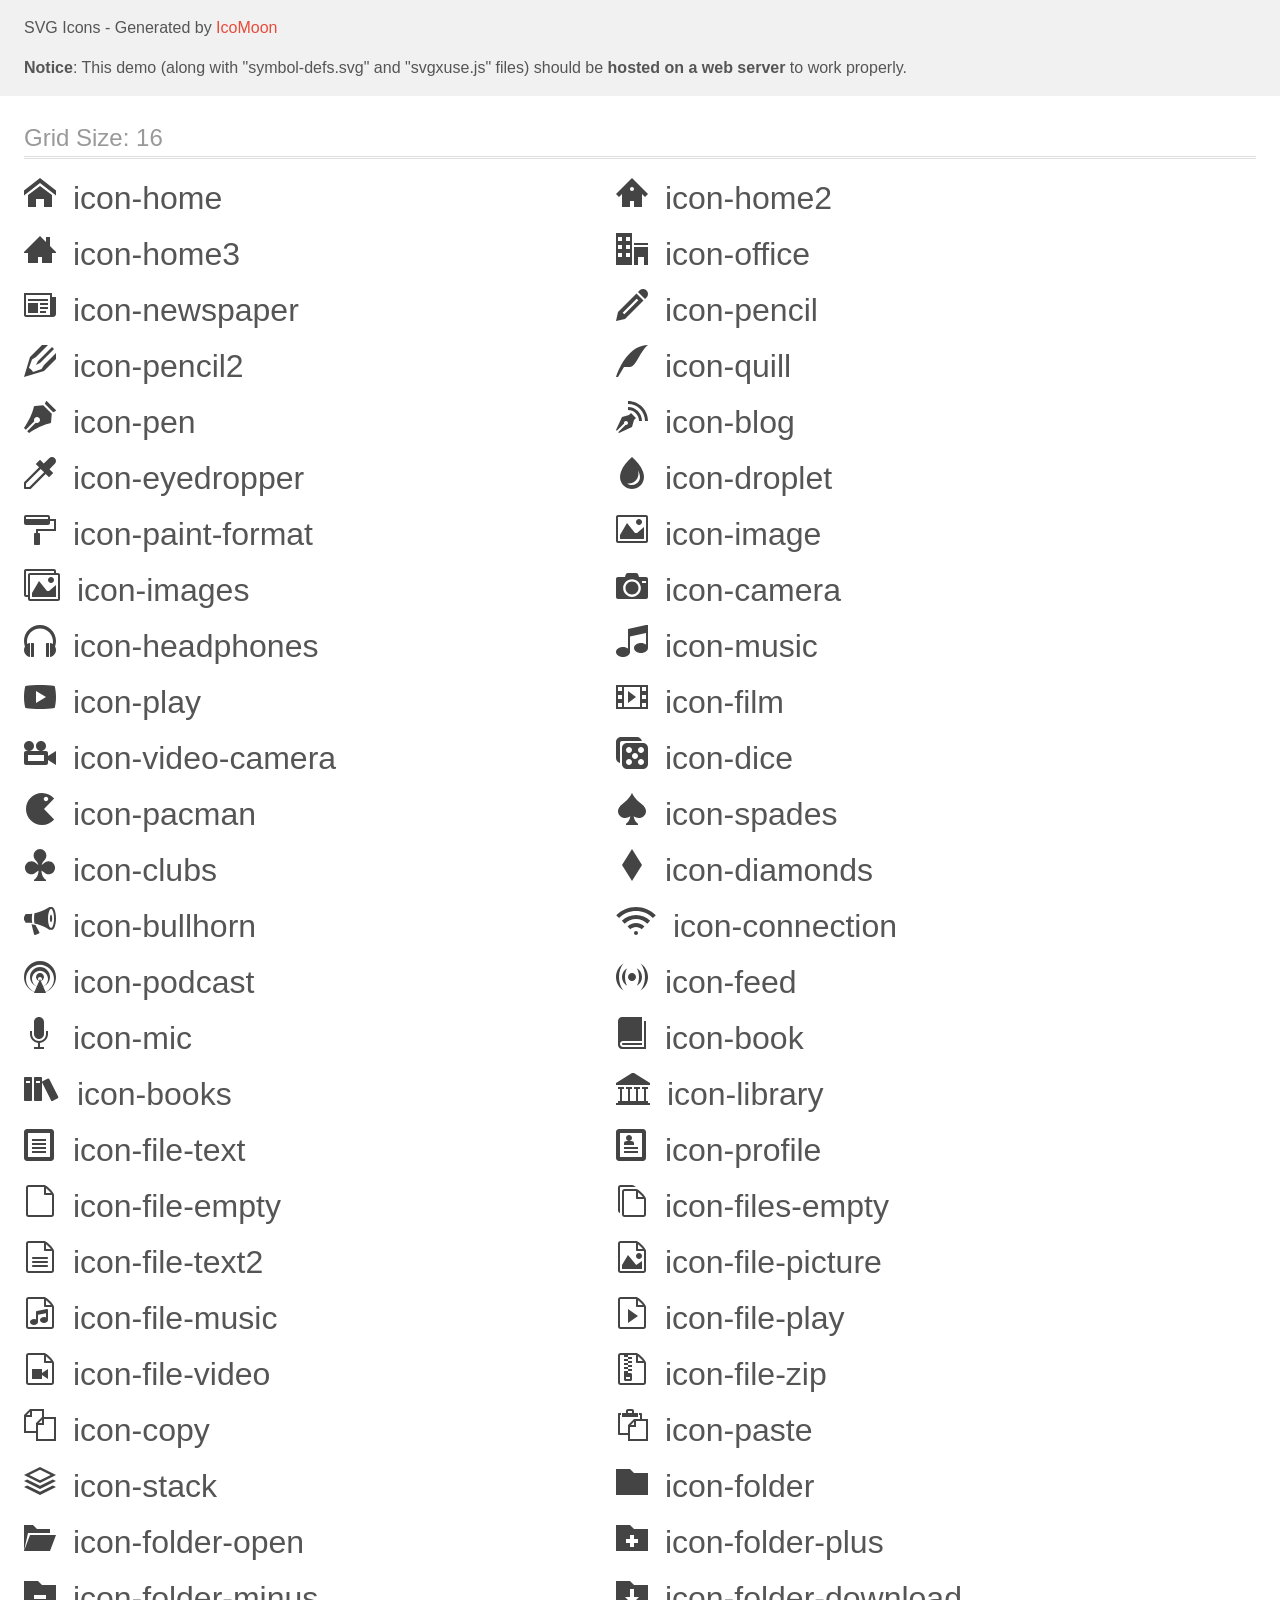
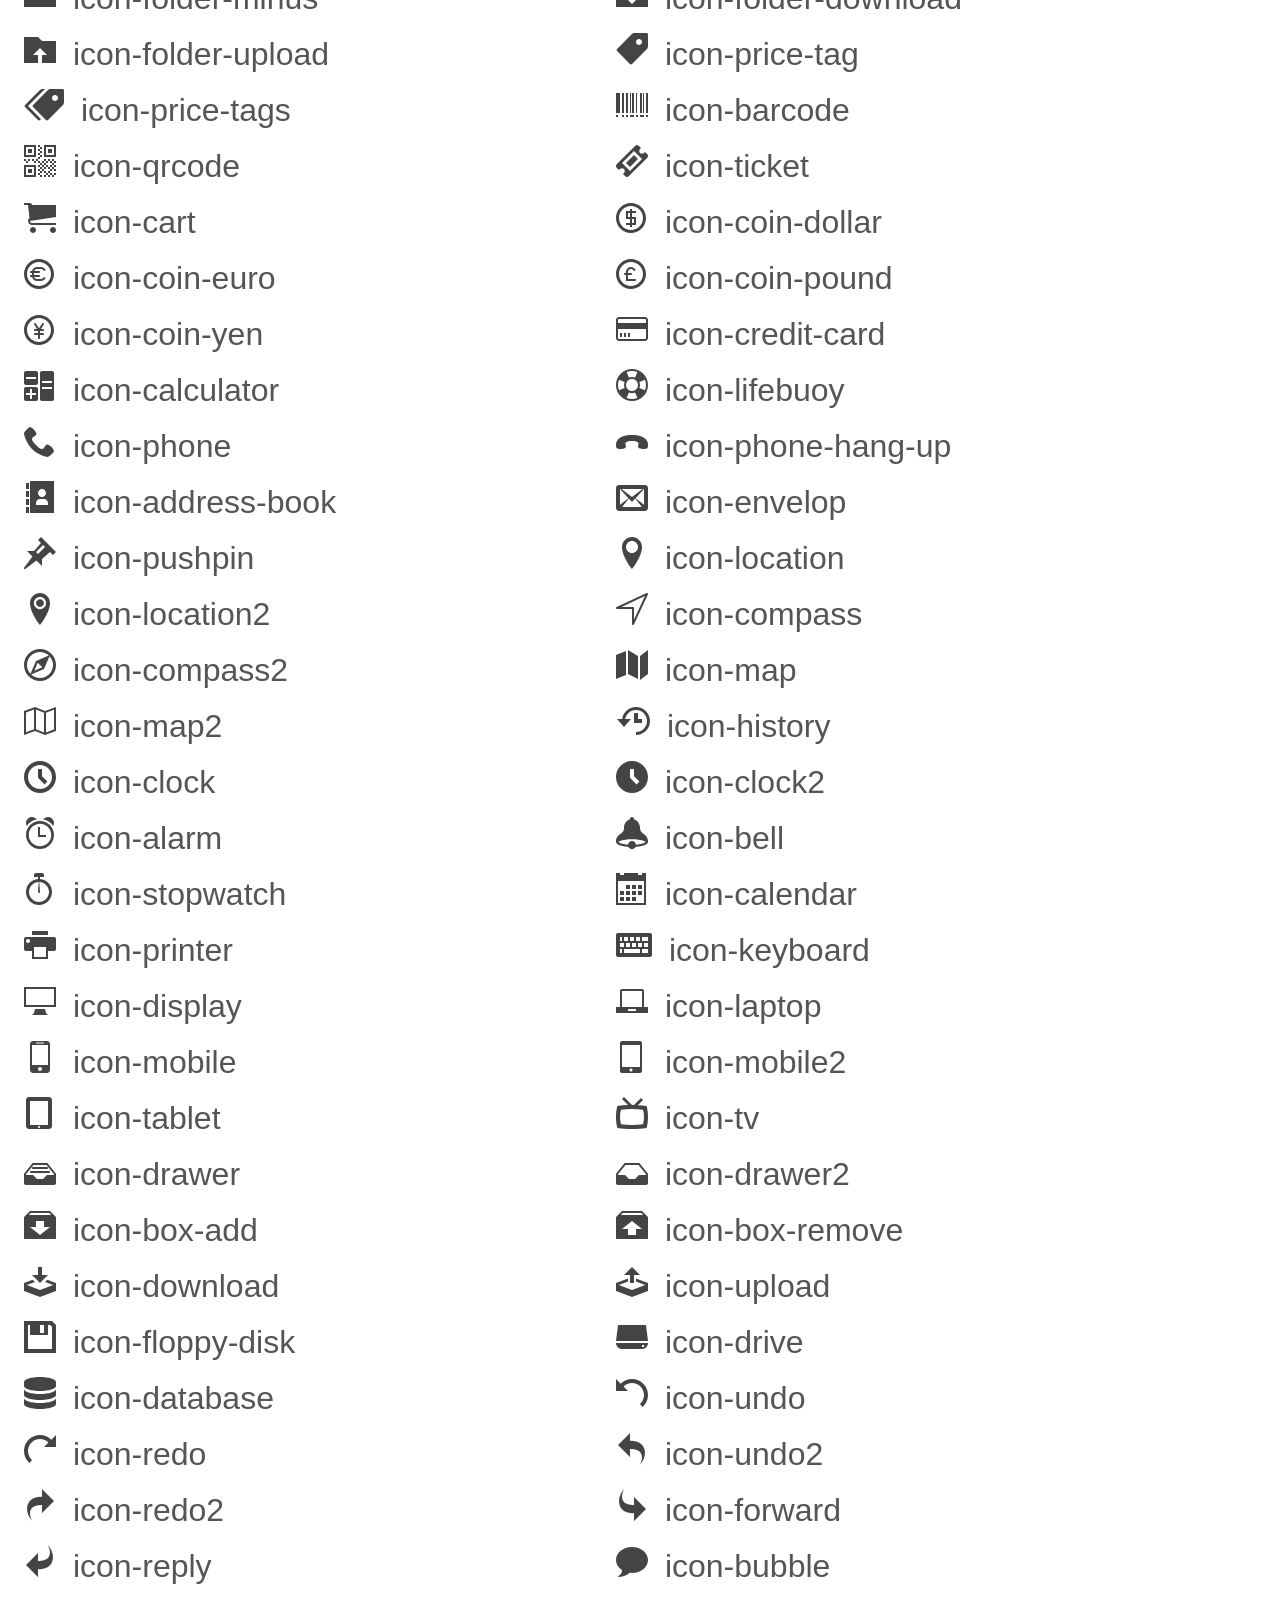
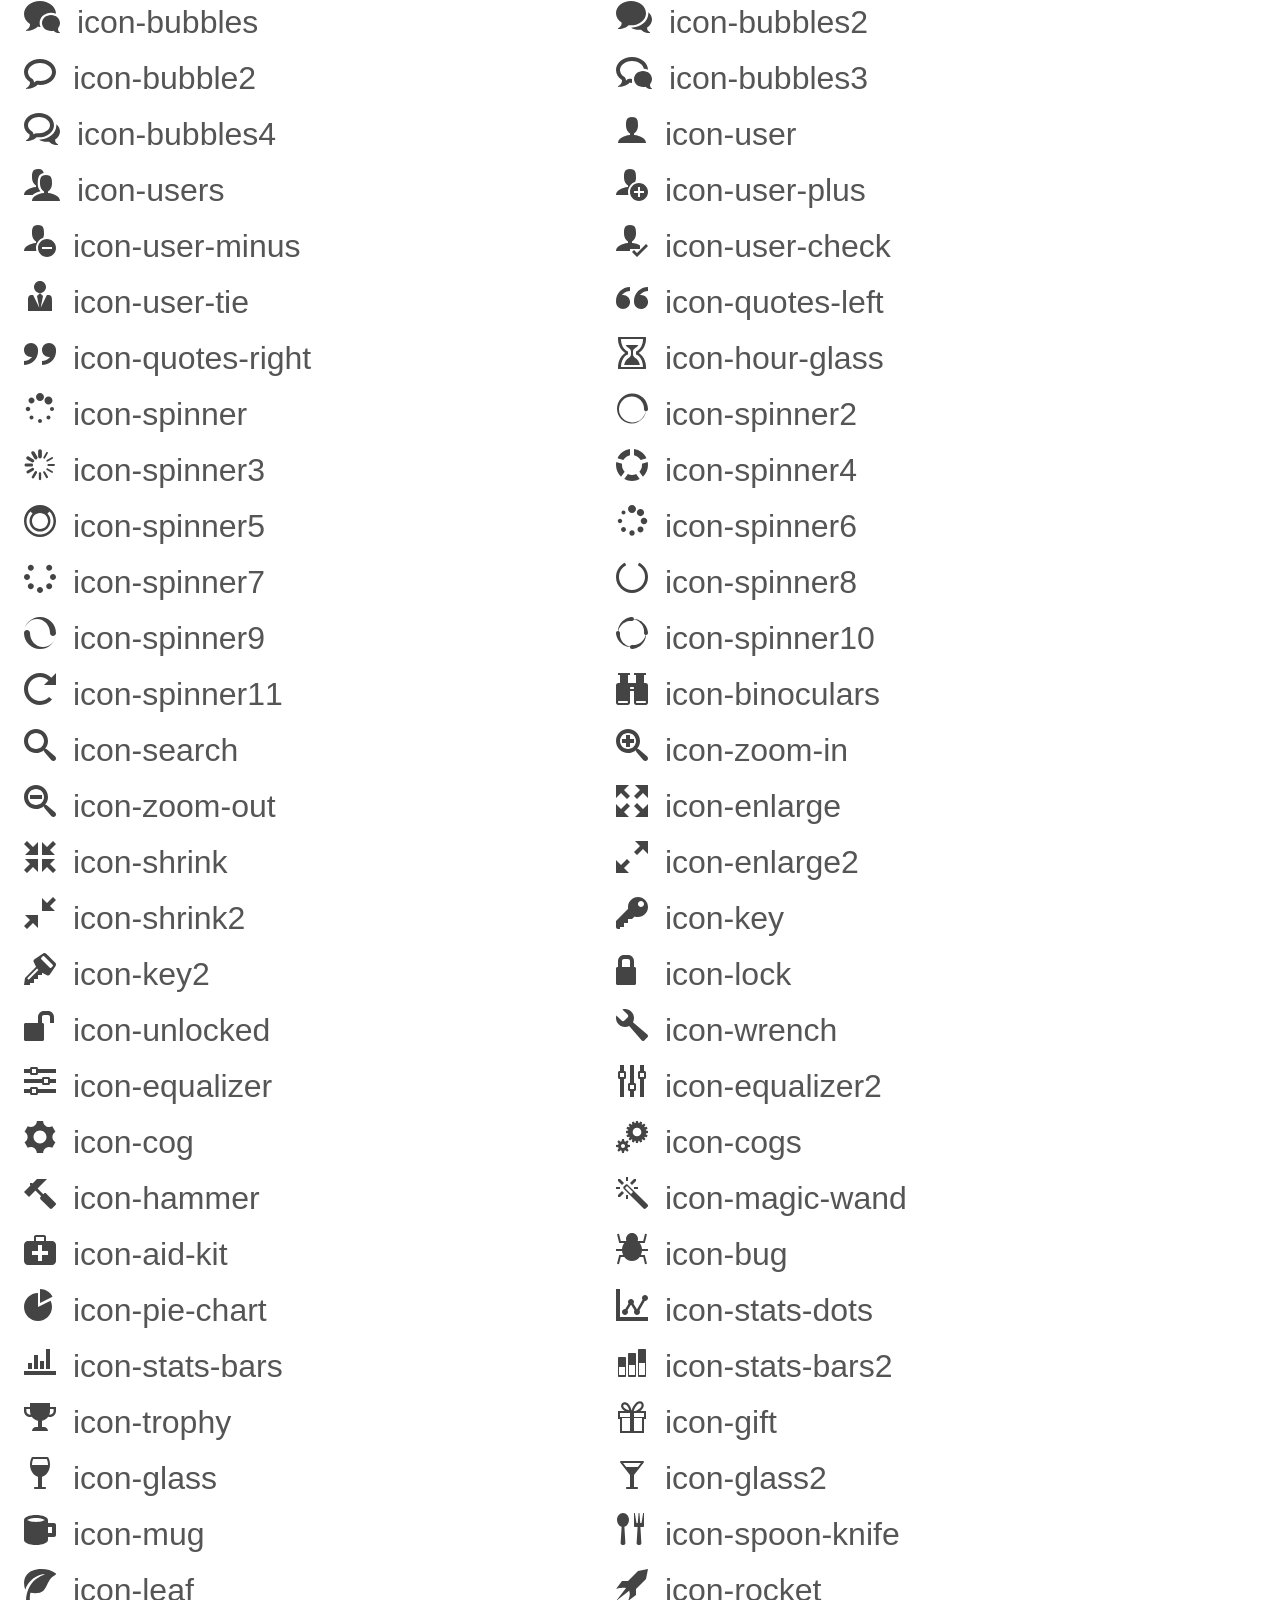
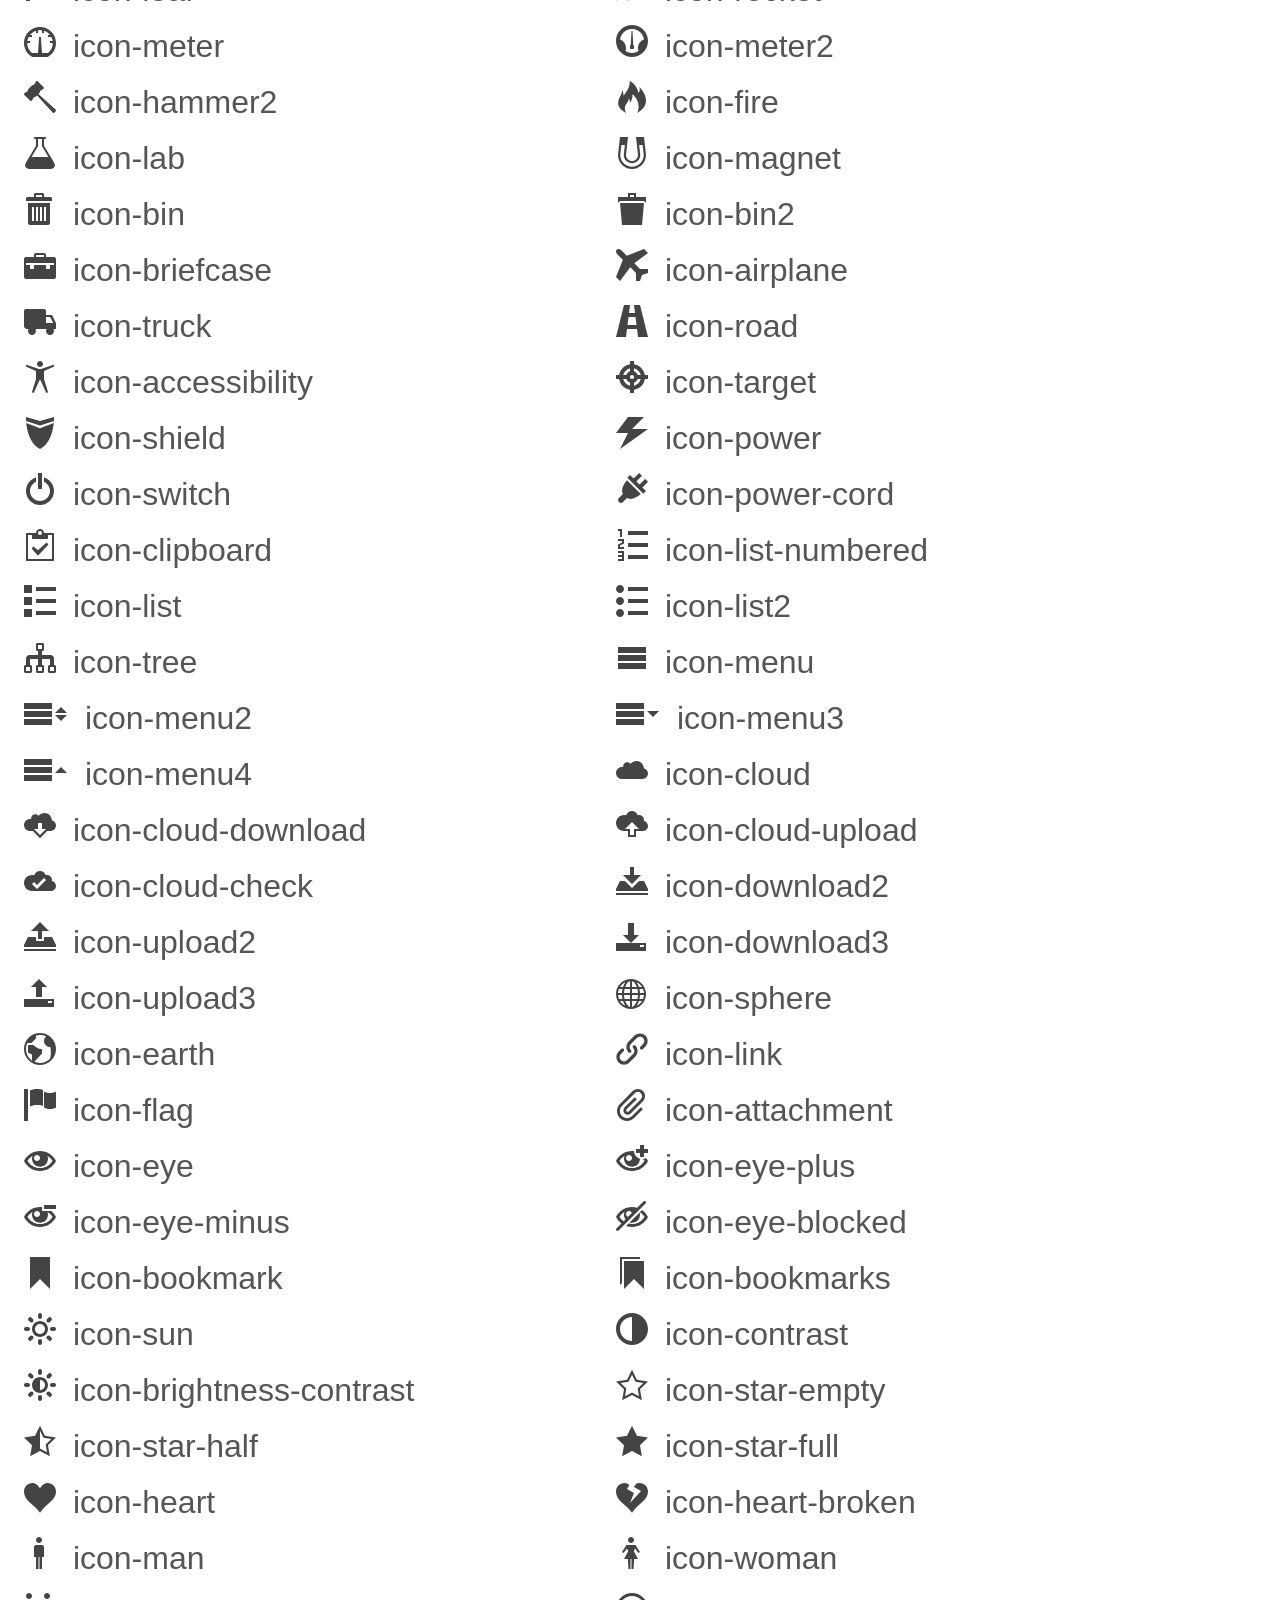
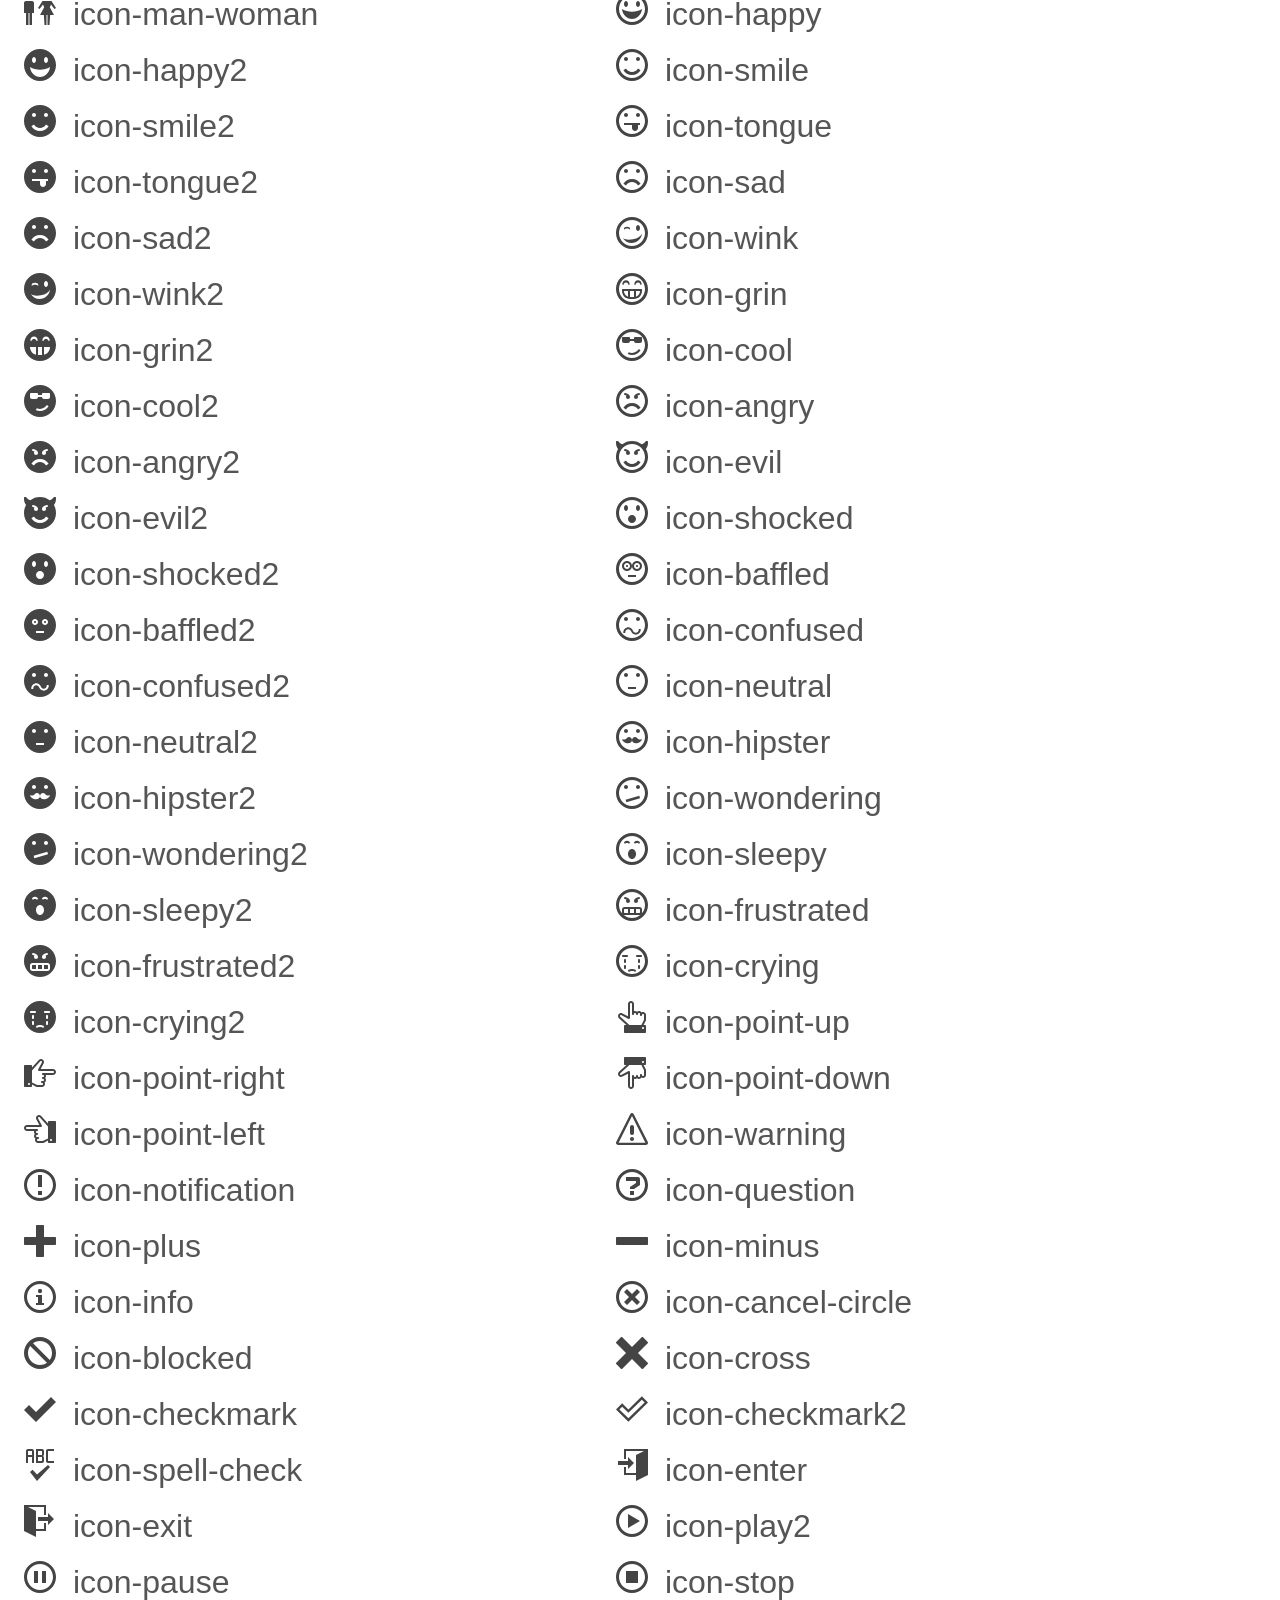
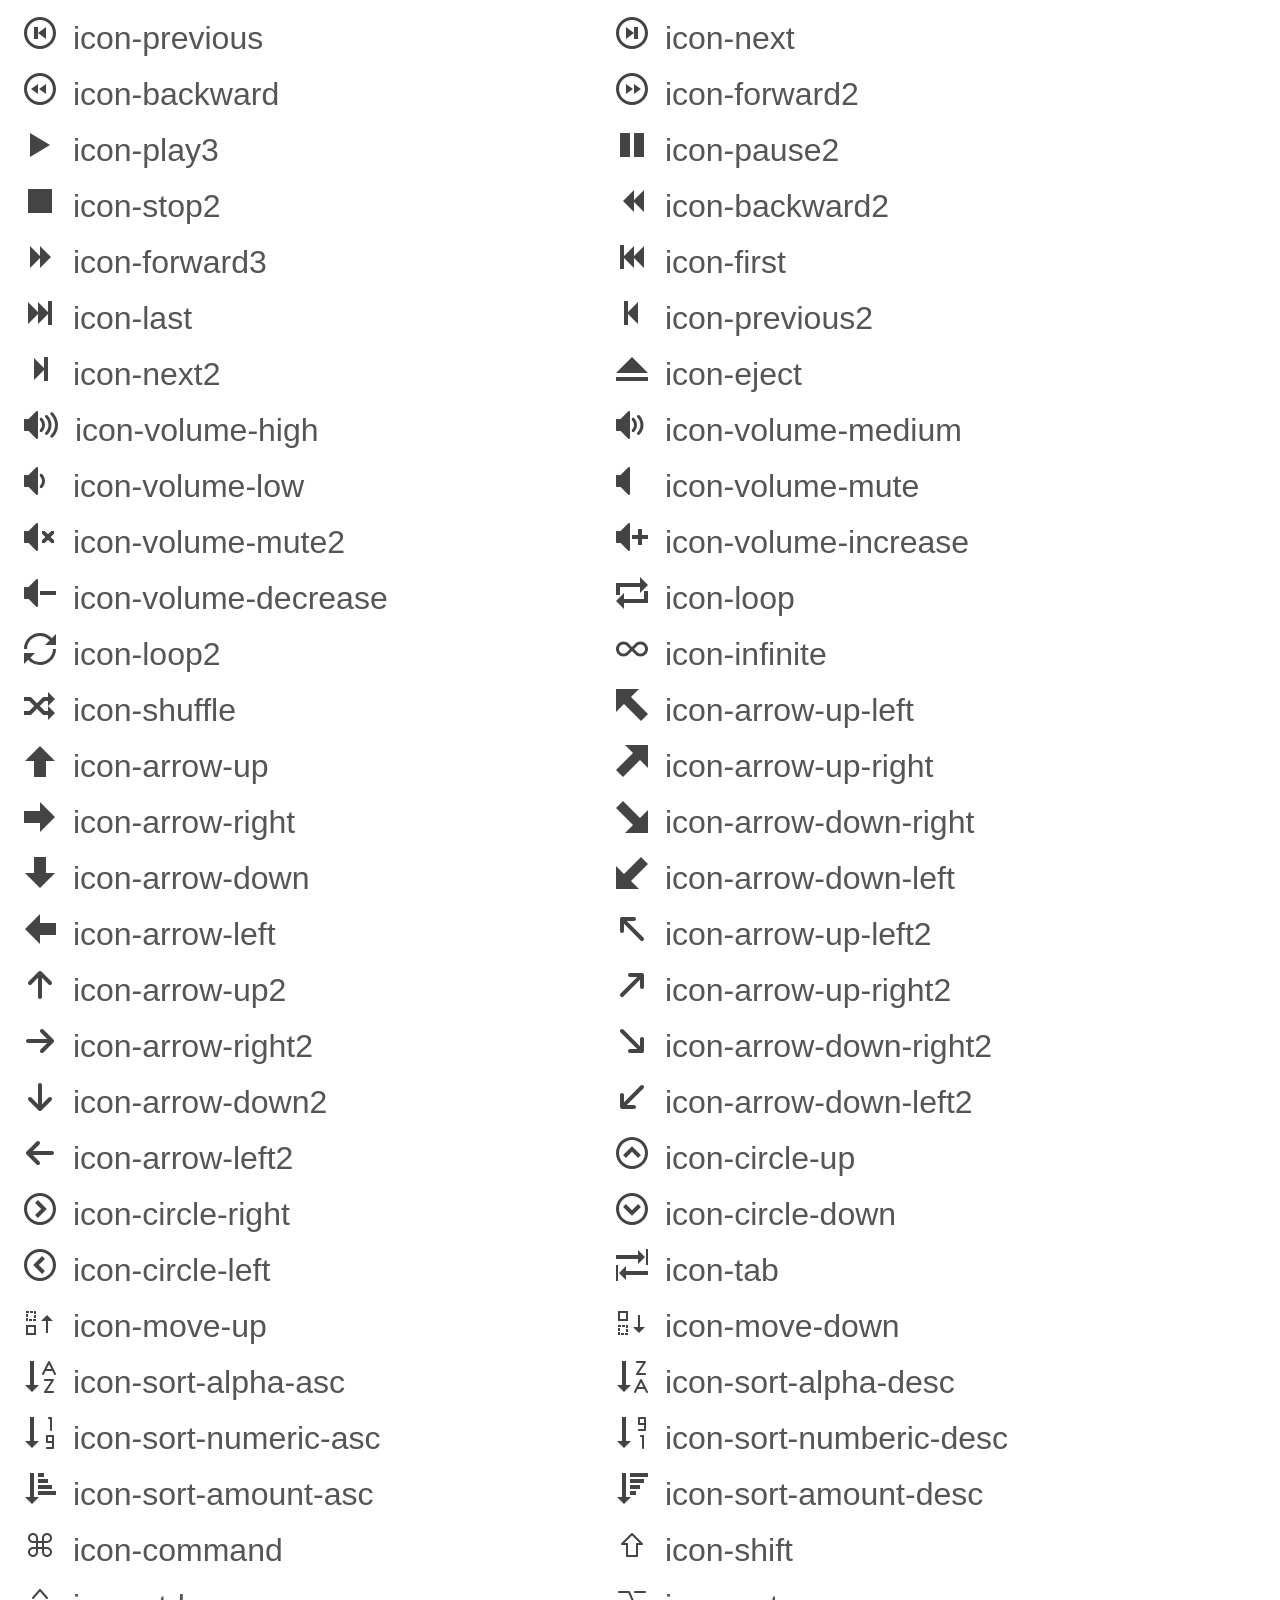
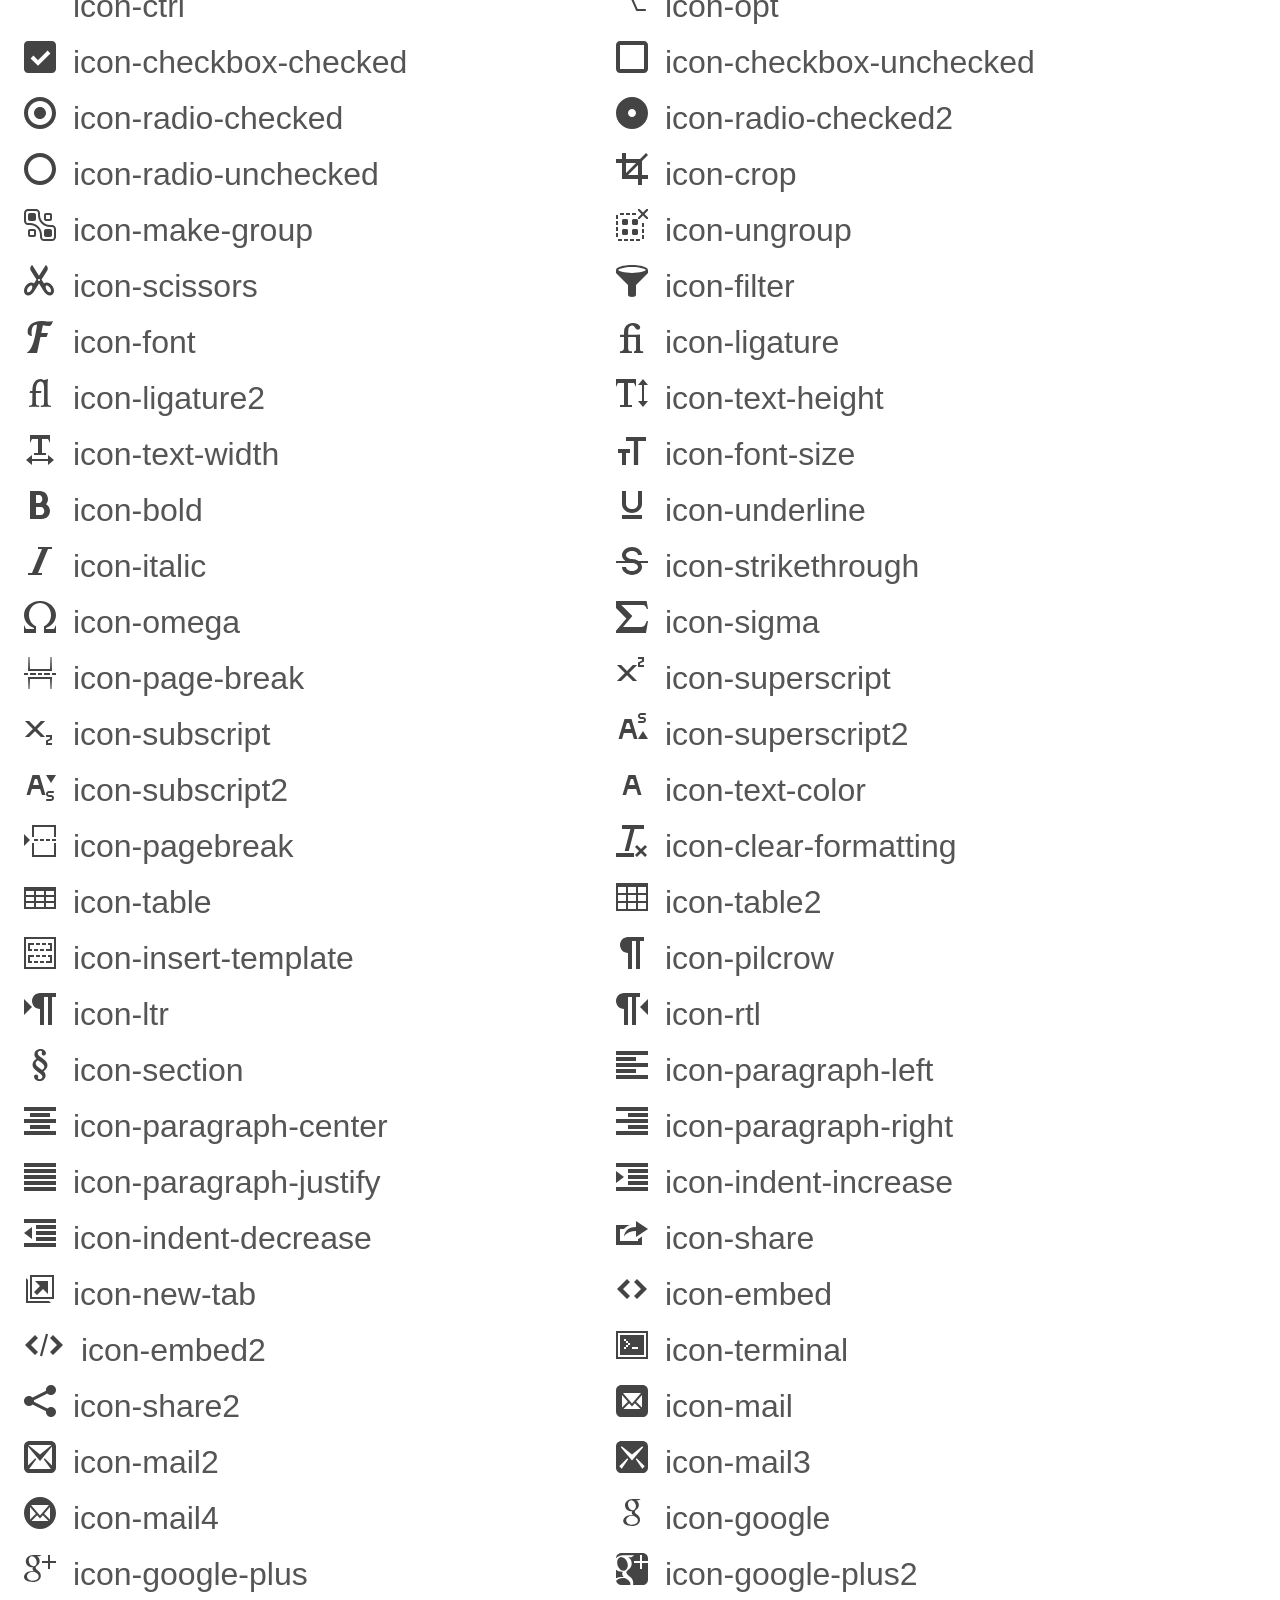
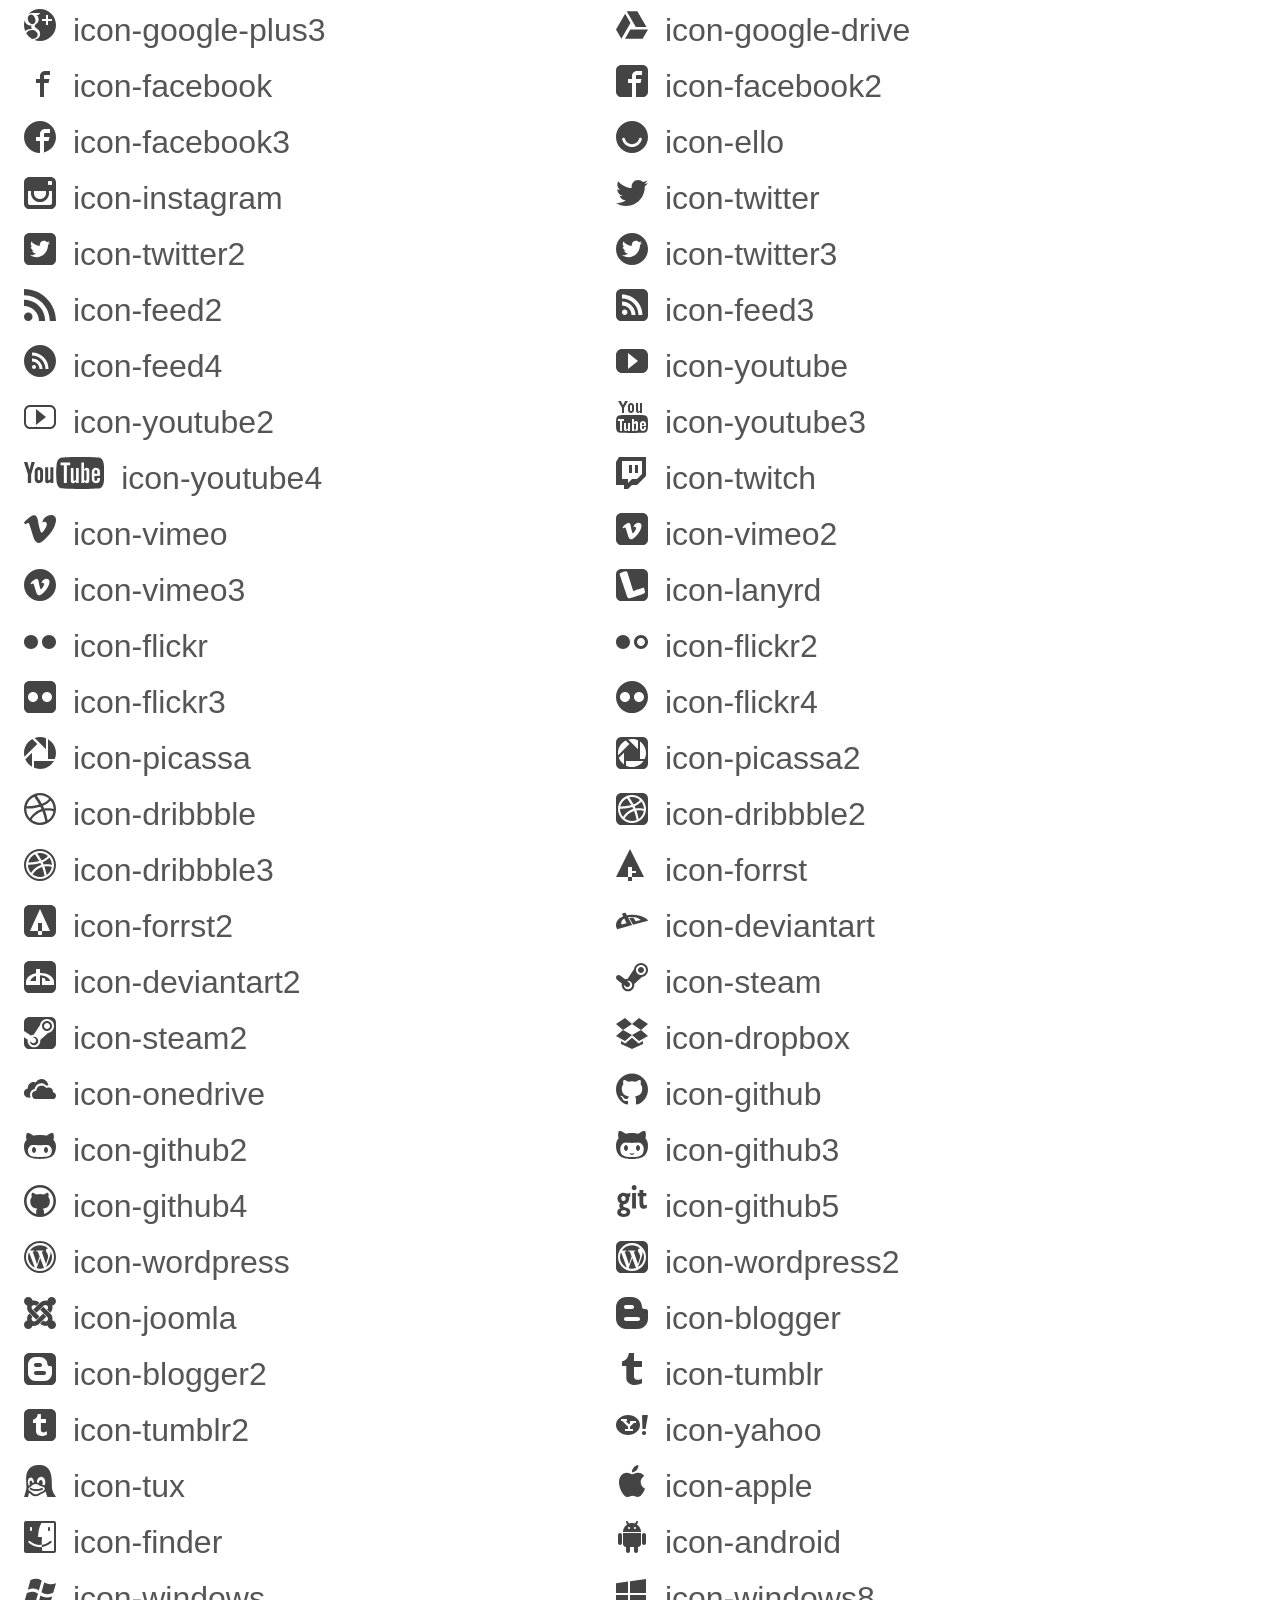
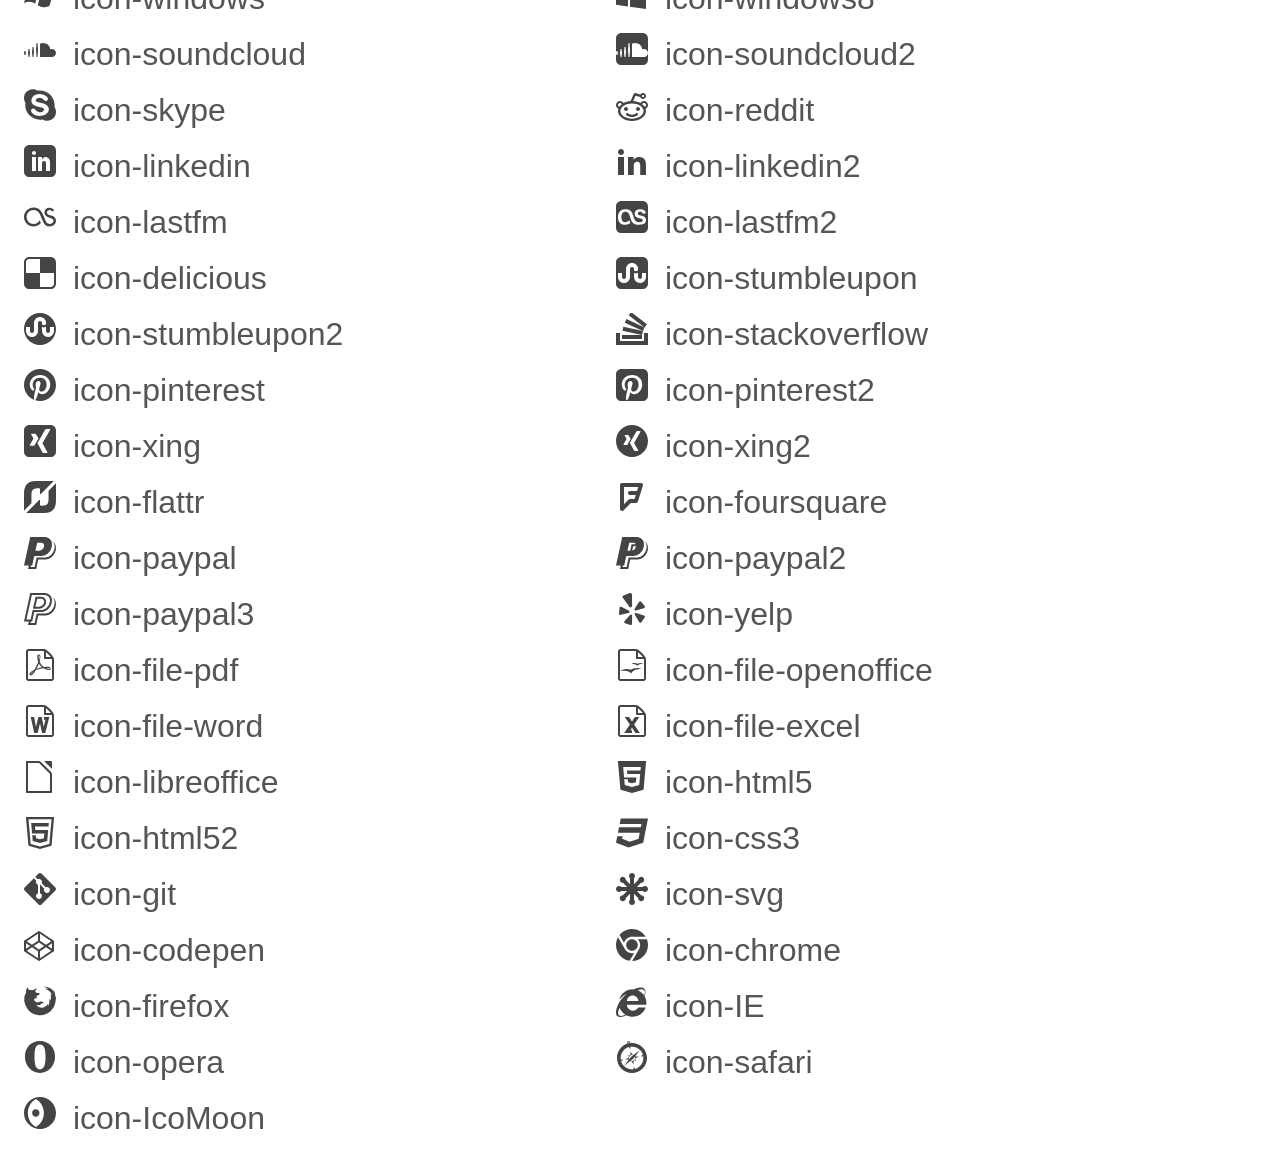
<file: statics/icomoon_all_icons/demo-external-svg.html>
<!doctype html>
<html>
<head>
    <title>IcoMoon - SVG Icons</title>
    <meta charset="utf-8">
    <meta name="viewport" content="width=device-width, initial-scale=1">
    <link rel="stylesheet" href="demo-files/demo.css">
    <link rel="stylesheet" href="style.css">
</head>
<body>
<header class="bgc1 clearfix">
<div class="mhl">
    <p>SVG Icons - Generated by <a href="https://icomoon.io/app">IcoMoon</a></p><p><strong>Notice</strong>: This demo (along with "symbol-defs.svg" and "svgxuse.js" files) should be <b>hosted on a web server</b> to work properly.</p>
</div>
</header>
    <div class="clearfix mhl ptl">
        <h1 class="mvm mtn fgc1">Grid Size: 16</h1>
        <div class="glyph fs1">
            <div class="clearfix pbs">
                <svg class="icomoon icon-home"><use xlink:href="symbol-defs.svg#icon-home"></use></svg><span class="mls"> icon-home</span>
            </div>
        </div>
        <div class="glyph fs1">
            <div class="clearfix pbs">
                <svg class="icomoon icon-home2"><use xlink:href="symbol-defs.svg#icon-home2"></use></svg><span class="mls"> icon-home2</span>
            </div>
        </div>
        <div class="glyph fs1">
            <div class="clearfix pbs">
                <svg class="icomoon icon-home3"><use xlink:href="symbol-defs.svg#icon-home3"></use></svg><span class="mls"> icon-home3</span>
            </div>
        </div>
        <div class="glyph fs1">
            <div class="clearfix pbs">
                <svg class="icomoon icon-office"><use xlink:href="symbol-defs.svg#icon-office"></use></svg><span class="mls"> icon-office</span>
            </div>
        </div>
        <div class="glyph fs1">
            <div class="clearfix pbs">
                <svg class="icomoon icon-newspaper"><use xlink:href="symbol-defs.svg#icon-newspaper"></use></svg><span class="mls"> icon-newspaper</span>
            </div>
        </div>
        <div class="glyph fs1">
            <div class="clearfix pbs">
                <svg class="icomoon icon-pencil"><use xlink:href="symbol-defs.svg#icon-pencil"></use></svg><span class="mls"> icon-pencil</span>
            </div>
        </div>
        <div class="glyph fs1">
            <div class="clearfix pbs">
                <svg class="icomoon icon-pencil2"><use xlink:href="symbol-defs.svg#icon-pencil2"></use></svg><span class="mls"> icon-pencil2</span>
            </div>
        </div>
        <div class="glyph fs1">
            <div class="clearfix pbs">
                <svg class="icomoon icon-quill"><use xlink:href="symbol-defs.svg#icon-quill"></use></svg><span class="mls"> icon-quill</span>
            </div>
        </div>
        <div class="glyph fs1">
            <div class="clearfix pbs">
                <svg class="icomoon icon-pen"><use xlink:href="symbol-defs.svg#icon-pen"></use></svg><span class="mls"> icon-pen</span>
            </div>
        </div>
        <div class="glyph fs1">
            <div class="clearfix pbs">
                <svg class="icomoon icon-blog"><use xlink:href="symbol-defs.svg#icon-blog"></use></svg><span class="mls"> icon-blog</span>
            </div>
        </div>
        <div class="glyph fs1">
            <div class="clearfix pbs">
                <svg class="icomoon icon-eyedropper"><use xlink:href="symbol-defs.svg#icon-eyedropper"></use></svg><span class="mls"> icon-eyedropper</span>
            </div>
        </div>
        <div class="glyph fs1">
            <div class="clearfix pbs">
                <svg class="icomoon icon-droplet"><use xlink:href="symbol-defs.svg#icon-droplet"></use></svg><span class="mls"> icon-droplet</span>
            </div>
        </div>
        <div class="glyph fs1">
            <div class="clearfix pbs">
                <svg class="icomoon icon-paint-format"><use xlink:href="symbol-defs.svg#icon-paint-format"></use></svg><span class="mls"> icon-paint-format</span>
            </div>
        </div>
        <div class="glyph fs1">
            <div class="clearfix pbs">
                <svg class="icomoon icon-image"><use xlink:href="symbol-defs.svg#icon-image"></use></svg><span class="mls"> icon-image</span>
            </div>
        </div>
        <div class="glyph fs1">
            <div class="clearfix pbs">
                <svg class="icomoon icon-images"><use xlink:href="symbol-defs.svg#icon-images"></use></svg><span class="mls"> icon-images</span>
            </div>
        </div>
        <div class="glyph fs1">
            <div class="clearfix pbs">
                <svg class="icomoon icon-camera"><use xlink:href="symbol-defs.svg#icon-camera"></use></svg><span class="mls"> icon-camera</span>
            </div>
        </div>
        <div class="glyph fs1">
            <div class="clearfix pbs">
                <svg class="icomoon icon-headphones"><use xlink:href="symbol-defs.svg#icon-headphones"></use></svg><span class="mls"> icon-headphones</span>
            </div>
        </div>
        <div class="glyph fs1">
            <div class="clearfix pbs">
                <svg class="icomoon icon-music"><use xlink:href="symbol-defs.svg#icon-music"></use></svg><span class="mls"> icon-music</span>
            </div>
        </div>
        <div class="glyph fs1">
            <div class="clearfix pbs">
                <svg class="icomoon icon-play"><use xlink:href="symbol-defs.svg#icon-play"></use></svg><span class="mls"> icon-play</span>
            </div>
        </div>
        <div class="glyph fs1">
            <div class="clearfix pbs">
                <svg class="icomoon icon-film"><use xlink:href="symbol-defs.svg#icon-film"></use></svg><span class="mls"> icon-film</span>
            </div>
        </div>
        <div class="glyph fs1">
            <div class="clearfix pbs">
                <svg class="icomoon icon-video-camera"><use xlink:href="symbol-defs.svg#icon-video-camera"></use></svg><span class="mls"> icon-video-camera</span>
            </div>
        </div>
        <div class="glyph fs1">
            <div class="clearfix pbs">
                <svg class="icomoon icon-dice"><use xlink:href="symbol-defs.svg#icon-dice"></use></svg><span class="mls"> icon-dice</span>
            </div>
        </div>
        <div class="glyph fs1">
            <div class="clearfix pbs">
                <svg class="icomoon icon-pacman"><use xlink:href="symbol-defs.svg#icon-pacman"></use></svg><span class="mls"> icon-pacman</span>
            </div>
        </div>
        <div class="glyph fs1">
            <div class="clearfix pbs">
                <svg class="icomoon icon-spades"><use xlink:href="symbol-defs.svg#icon-spades"></use></svg><span class="mls"> icon-spades</span>
            </div>
        </div>
        <div class="glyph fs1">
            <div class="clearfix pbs">
                <svg class="icomoon icon-clubs"><use xlink:href="symbol-defs.svg#icon-clubs"></use></svg><span class="mls"> icon-clubs</span>
            </div>
        </div>
        <div class="glyph fs1">
            <div class="clearfix pbs">
                <svg class="icomoon icon-diamonds"><use xlink:href="symbol-defs.svg#icon-diamonds"></use></svg><span class="mls"> icon-diamonds</span>
            </div>
        </div>
        <div class="glyph fs1">
            <div class="clearfix pbs">
                <svg class="icomoon icon-bullhorn"><use xlink:href="symbol-defs.svg#icon-bullhorn"></use></svg><span class="mls"> icon-bullhorn</span>
            </div>
        </div>
        <div class="glyph fs1">
            <div class="clearfix pbs">
                <svg class="icomoon icon-connection"><use xlink:href="symbol-defs.svg#icon-connection"></use></svg><span class="mls"> icon-connection</span>
            </div>
        </div>
        <div class="glyph fs1">
            <div class="clearfix pbs">
                <svg class="icomoon icon-podcast"><use xlink:href="symbol-defs.svg#icon-podcast"></use></svg><span class="mls"> icon-podcast</span>
            </div>
        </div>
        <div class="glyph fs1">
            <div class="clearfix pbs">
                <svg class="icomoon icon-feed"><use xlink:href="symbol-defs.svg#icon-feed"></use></svg><span class="mls"> icon-feed</span>
            </div>
        </div>
        <div class="glyph fs1">
            <div class="clearfix pbs">
                <svg class="icomoon icon-mic"><use xlink:href="symbol-defs.svg#icon-mic"></use></svg><span class="mls"> icon-mic</span>
            </div>
        </div>
        <div class="glyph fs1">
            <div class="clearfix pbs">
                <svg class="icomoon icon-book"><use xlink:href="symbol-defs.svg#icon-book"></use></svg><span class="mls"> icon-book</span>
            </div>
        </div>
        <div class="glyph fs1">
            <div class="clearfix pbs">
                <svg class="icomoon icon-books"><use xlink:href="symbol-defs.svg#icon-books"></use></svg><span class="mls"> icon-books</span>
            </div>
        </div>
        <div class="glyph fs1">
            <div class="clearfix pbs">
                <svg class="icomoon icon-library"><use xlink:href="symbol-defs.svg#icon-library"></use></svg><span class="mls"> icon-library</span>
            </div>
        </div>
        <div class="glyph fs1">
            <div class="clearfix pbs">
                <svg class="icomoon icon-file-text"><use xlink:href="symbol-defs.svg#icon-file-text"></use></svg><span class="mls"> icon-file-text</span>
            </div>
        </div>
        <div class="glyph fs1">
            <div class="clearfix pbs">
                <svg class="icomoon icon-profile"><use xlink:href="symbol-defs.svg#icon-profile"></use></svg><span class="mls"> icon-profile</span>
            </div>
        </div>
        <div class="glyph fs1">
            <div class="clearfix pbs">
                <svg class="icomoon icon-file-empty"><use xlink:href="symbol-defs.svg#icon-file-empty"></use></svg><span class="mls"> icon-file-empty</span>
            </div>
        </div>
        <div class="glyph fs1">
            <div class="clearfix pbs">
                <svg class="icomoon icon-files-empty"><use xlink:href="symbol-defs.svg#icon-files-empty"></use></svg><span class="mls"> icon-files-empty</span>
            </div>
        </div>
        <div class="glyph fs1">
            <div class="clearfix pbs">
                <svg class="icomoon icon-file-text2"><use xlink:href="symbol-defs.svg#icon-file-text2"></use></svg><span class="mls"> icon-file-text2</span>
            </div>
        </div>
        <div class="glyph fs1">
            <div class="clearfix pbs">
                <svg class="icomoon icon-file-picture"><use xlink:href="symbol-defs.svg#icon-file-picture"></use></svg><span class="mls"> icon-file-picture</span>
            </div>
        </div>
        <div class="glyph fs1">
            <div class="clearfix pbs">
                <svg class="icomoon icon-file-music"><use xlink:href="symbol-defs.svg#icon-file-music"></use></svg><span class="mls"> icon-file-music</span>
            </div>
        </div>
        <div class="glyph fs1">
            <div class="clearfix pbs">
                <svg class="icomoon icon-file-play"><use xlink:href="symbol-defs.svg#icon-file-play"></use></svg><span class="mls"> icon-file-play</span>
            </div>
        </div>
        <div class="glyph fs1">
            <div class="clearfix pbs">
                <svg class="icomoon icon-file-video"><use xlink:href="symbol-defs.svg#icon-file-video"></use></svg><span class="mls"> icon-file-video</span>
            </div>
        </div>
        <div class="glyph fs1">
            <div class="clearfix pbs">
                <svg class="icomoon icon-file-zip"><use xlink:href="symbol-defs.svg#icon-file-zip"></use></svg><span class="mls"> icon-file-zip</span>
            </div>
        </div>
        <div class="glyph fs1">
            <div class="clearfix pbs">
                <svg class="icomoon icon-copy"><use xlink:href="symbol-defs.svg#icon-copy"></use></svg><span class="mls"> icon-copy</span>
            </div>
        </div>
        <div class="glyph fs1">
            <div class="clearfix pbs">
                <svg class="icomoon icon-paste"><use xlink:href="symbol-defs.svg#icon-paste"></use></svg><span class="mls"> icon-paste</span>
            </div>
        </div>
        <div class="glyph fs1">
            <div class="clearfix pbs">
                <svg class="icomoon icon-stack"><use xlink:href="symbol-defs.svg#icon-stack"></use></svg><span class="mls"> icon-stack</span>
            </div>
        </div>
        <div class="glyph fs1">
            <div class="clearfix pbs">
                <svg class="icomoon icon-folder"><use xlink:href="symbol-defs.svg#icon-folder"></use></svg><span class="mls"> icon-folder</span>
            </div>
        </div>
        <div class="glyph fs1">
            <div class="clearfix pbs">
                <svg class="icomoon icon-folder-open"><use xlink:href="symbol-defs.svg#icon-folder-open"></use></svg><span class="mls"> icon-folder-open</span>
            </div>
        </div>
        <div class="glyph fs1">
            <div class="clearfix pbs">
                <svg class="icomoon icon-folder-plus"><use xlink:href="symbol-defs.svg#icon-folder-plus"></use></svg><span class="mls"> icon-folder-plus</span>
            </div>
        </div>
        <div class="glyph fs1">
            <div class="clearfix pbs">
                <svg class="icomoon icon-folder-minus"><use xlink:href="symbol-defs.svg#icon-folder-minus"></use></svg><span class="mls"> icon-folder-minus</span>
            </div>
        </div>
        <div class="glyph fs1">
            <div class="clearfix pbs">
                <svg class="icomoon icon-folder-download"><use xlink:href="symbol-defs.svg#icon-folder-download"></use></svg><span class="mls"> icon-folder-download</span>
            </div>
        </div>
        <div class="glyph fs1">
            <div class="clearfix pbs">
                <svg class="icomoon icon-folder-upload"><use xlink:href="symbol-defs.svg#icon-folder-upload"></use></svg><span class="mls"> icon-folder-upload</span>
            </div>
        </div>
        <div class="glyph fs1">
            <div class="clearfix pbs">
                <svg class="icomoon icon-price-tag"><use xlink:href="symbol-defs.svg#icon-price-tag"></use></svg><span class="mls"> icon-price-tag</span>
            </div>
        </div>
        <div class="glyph fs1">
            <div class="clearfix pbs">
                <svg class="icomoon icon-price-tags"><use xlink:href="symbol-defs.svg#icon-price-tags"></use></svg><span class="mls"> icon-price-tags</span>
            </div>
        </div>
        <div class="glyph fs1">
            <div class="clearfix pbs">
                <svg class="icomoon icon-barcode"><use xlink:href="symbol-defs.svg#icon-barcode"></use></svg><span class="mls"> icon-barcode</span>
            </div>
        </div>
        <div class="glyph fs1">
            <div class="clearfix pbs">
                <svg class="icomoon icon-qrcode"><use xlink:href="symbol-defs.svg#icon-qrcode"></use></svg><span class="mls"> icon-qrcode</span>
            </div>
        </div>
        <div class="glyph fs1">
            <div class="clearfix pbs">
                <svg class="icomoon icon-ticket"><use xlink:href="symbol-defs.svg#icon-ticket"></use></svg><span class="mls"> icon-ticket</span>
            </div>
        </div>
        <div class="glyph fs1">
            <div class="clearfix pbs">
                <svg class="icomoon icon-cart"><use xlink:href="symbol-defs.svg#icon-cart"></use></svg><span class="mls"> icon-cart</span>
            </div>
        </div>
        <div class="glyph fs1">
            <div class="clearfix pbs">
                <svg class="icomoon icon-coin-dollar"><use xlink:href="symbol-defs.svg#icon-coin-dollar"></use></svg><span class="mls"> icon-coin-dollar</span>
            </div>
        </div>
        <div class="glyph fs1">
            <div class="clearfix pbs">
                <svg class="icomoon icon-coin-euro"><use xlink:href="symbol-defs.svg#icon-coin-euro"></use></svg><span class="mls"> icon-coin-euro</span>
            </div>
        </div>
        <div class="glyph fs1">
            <div class="clearfix pbs">
                <svg class="icomoon icon-coin-pound"><use xlink:href="symbol-defs.svg#icon-coin-pound"></use></svg><span class="mls"> icon-coin-pound</span>
            </div>
        </div>
        <div class="glyph fs1">
            <div class="clearfix pbs">
                <svg class="icomoon icon-coin-yen"><use xlink:href="symbol-defs.svg#icon-coin-yen"></use></svg><span class="mls"> icon-coin-yen</span>
            </div>
        </div>
        <div class="glyph fs1">
            <div class="clearfix pbs">
                <svg class="icomoon icon-credit-card"><use xlink:href="symbol-defs.svg#icon-credit-card"></use></svg><span class="mls"> icon-credit-card</span>
            </div>
        </div>
        <div class="glyph fs1">
            <div class="clearfix pbs">
                <svg class="icomoon icon-calculator"><use xlink:href="symbol-defs.svg#icon-calculator"></use></svg><span class="mls"> icon-calculator</span>
            </div>
        </div>
        <div class="glyph fs1">
            <div class="clearfix pbs">
                <svg class="icomoon icon-lifebuoy"><use xlink:href="symbol-defs.svg#icon-lifebuoy"></use></svg><span class="mls"> icon-lifebuoy</span>
            </div>
        </div>
        <div class="glyph fs1">
            <div class="clearfix pbs">
                <svg class="icomoon icon-phone"><use xlink:href="symbol-defs.svg#icon-phone"></use></svg><span class="mls"> icon-phone</span>
            </div>
        </div>
        <div class="glyph fs1">
            <div class="clearfix pbs">
                <svg class="icomoon icon-phone-hang-up"><use xlink:href="symbol-defs.svg#icon-phone-hang-up"></use></svg><span class="mls"> icon-phone-hang-up</span>
            </div>
        </div>
        <div class="glyph fs1">
            <div class="clearfix pbs">
                <svg class="icomoon icon-address-book"><use xlink:href="symbol-defs.svg#icon-address-book"></use></svg><span class="mls"> icon-address-book</span>
            </div>
        </div>
        <div class="glyph fs1">
            <div class="clearfix pbs">
                <svg class="icomoon icon-envelop"><use xlink:href="symbol-defs.svg#icon-envelop"></use></svg><span class="mls"> icon-envelop</span>
            </div>
        </div>
        <div class="glyph fs1">
            <div class="clearfix pbs">
                <svg class="icomoon icon-pushpin"><use xlink:href="symbol-defs.svg#icon-pushpin"></use></svg><span class="mls"> icon-pushpin</span>
            </div>
        </div>
        <div class="glyph fs1">
            <div class="clearfix pbs">
                <svg class="icomoon icon-location"><use xlink:href="symbol-defs.svg#icon-location"></use></svg><span class="mls"> icon-location</span>
            </div>
        </div>
        <div class="glyph fs1">
            <div class="clearfix pbs">
                <svg class="icomoon icon-location2"><use xlink:href="symbol-defs.svg#icon-location2"></use></svg><span class="mls"> icon-location2</span>
            </div>
        </div>
        <div class="glyph fs1">
            <div class="clearfix pbs">
                <svg class="icomoon icon-compass"><use xlink:href="symbol-defs.svg#icon-compass"></use></svg><span class="mls"> icon-compass</span>
            </div>
        </div>
        <div class="glyph fs1">
            <div class="clearfix pbs">
                <svg class="icomoon icon-compass2"><use xlink:href="symbol-defs.svg#icon-compass2"></use></svg><span class="mls"> icon-compass2</span>
            </div>
        </div>
        <div class="glyph fs1">
            <div class="clearfix pbs">
                <svg class="icomoon icon-map"><use xlink:href="symbol-defs.svg#icon-map"></use></svg><span class="mls"> icon-map</span>
            </div>
        </div>
        <div class="glyph fs1">
            <div class="clearfix pbs">
                <svg class="icomoon icon-map2"><use xlink:href="symbol-defs.svg#icon-map2"></use></svg><span class="mls"> icon-map2</span>
            </div>
        </div>
        <div class="glyph fs1">
            <div class="clearfix pbs">
                <svg class="icomoon icon-history"><use xlink:href="symbol-defs.svg#icon-history"></use></svg><span class="mls"> icon-history</span>
            </div>
        </div>
        <div class="glyph fs1">
            <div class="clearfix pbs">
                <svg class="icomoon icon-clock"><use xlink:href="symbol-defs.svg#icon-clock"></use></svg><span class="mls"> icon-clock</span>
            </div>
        </div>
        <div class="glyph fs1">
            <div class="clearfix pbs">
                <svg class="icomoon icon-clock2"><use xlink:href="symbol-defs.svg#icon-clock2"></use></svg><span class="mls"> icon-clock2</span>
            </div>
        </div>
        <div class="glyph fs1">
            <div class="clearfix pbs">
                <svg class="icomoon icon-alarm"><use xlink:href="symbol-defs.svg#icon-alarm"></use></svg><span class="mls"> icon-alarm</span>
            </div>
        </div>
        <div class="glyph fs1">
            <div class="clearfix pbs">
                <svg class="icomoon icon-bell"><use xlink:href="symbol-defs.svg#icon-bell"></use></svg><span class="mls"> icon-bell</span>
            </div>
        </div>
        <div class="glyph fs1">
            <div class="clearfix pbs">
                <svg class="icomoon icon-stopwatch"><use xlink:href="symbol-defs.svg#icon-stopwatch"></use></svg><span class="mls"> icon-stopwatch</span>
            </div>
        </div>
        <div class="glyph fs1">
            <div class="clearfix pbs">
                <svg class="icomoon icon-calendar"><use xlink:href="symbol-defs.svg#icon-calendar"></use></svg><span class="mls"> icon-calendar</span>
            </div>
        </div>
        <div class="glyph fs1">
            <div class="clearfix pbs">
                <svg class="icomoon icon-printer"><use xlink:href="symbol-defs.svg#icon-printer"></use></svg><span class="mls"> icon-printer</span>
            </div>
        </div>
        <div class="glyph fs1">
            <div class="clearfix pbs">
                <svg class="icomoon icon-keyboard"><use xlink:href="symbol-defs.svg#icon-keyboard"></use></svg><span class="mls"> icon-keyboard</span>
            </div>
        </div>
        <div class="glyph fs1">
            <div class="clearfix pbs">
                <svg class="icomoon icon-display"><use xlink:href="symbol-defs.svg#icon-display"></use></svg><span class="mls"> icon-display</span>
            </div>
        </div>
        <div class="glyph fs1">
            <div class="clearfix pbs">
                <svg class="icomoon icon-laptop"><use xlink:href="symbol-defs.svg#icon-laptop"></use></svg><span class="mls"> icon-laptop</span>
            </div>
        </div>
        <div class="glyph fs1">
            <div class="clearfix pbs">
                <svg class="icomoon icon-mobile"><use xlink:href="symbol-defs.svg#icon-mobile"></use></svg><span class="mls"> icon-mobile</span>
            </div>
        </div>
        <div class="glyph fs1">
            <div class="clearfix pbs">
                <svg class="icomoon icon-mobile2"><use xlink:href="symbol-defs.svg#icon-mobile2"></use></svg><span class="mls"> icon-mobile2</span>
            </div>
        </div>
        <div class="glyph fs1">
            <div class="clearfix pbs">
                <svg class="icomoon icon-tablet"><use xlink:href="symbol-defs.svg#icon-tablet"></use></svg><span class="mls"> icon-tablet</span>
            </div>
        </div>
        <div class="glyph fs1">
            <div class="clearfix pbs">
                <svg class="icomoon icon-tv"><use xlink:href="symbol-defs.svg#icon-tv"></use></svg><span class="mls"> icon-tv</span>
            </div>
        </div>
        <div class="glyph fs1">
            <div class="clearfix pbs">
                <svg class="icomoon icon-drawer"><use xlink:href="symbol-defs.svg#icon-drawer"></use></svg><span class="mls"> icon-drawer</span>
            </div>
        </div>
        <div class="glyph fs1">
            <div class="clearfix pbs">
                <svg class="icomoon icon-drawer2"><use xlink:href="symbol-defs.svg#icon-drawer2"></use></svg><span class="mls"> icon-drawer2</span>
            </div>
        </div>
        <div class="glyph fs1">
            <div class="clearfix pbs">
                <svg class="icomoon icon-box-add"><use xlink:href="symbol-defs.svg#icon-box-add"></use></svg><span class="mls"> icon-box-add</span>
            </div>
        </div>
        <div class="glyph fs1">
            <div class="clearfix pbs">
                <svg class="icomoon icon-box-remove"><use xlink:href="symbol-defs.svg#icon-box-remove"></use></svg><span class="mls"> icon-box-remove</span>
            </div>
        </div>
        <div class="glyph fs1">
            <div class="clearfix pbs">
                <svg class="icomoon icon-download"><use xlink:href="symbol-defs.svg#icon-download"></use></svg><span class="mls"> icon-download</span>
            </div>
        </div>
        <div class="glyph fs1">
            <div class="clearfix pbs">
                <svg class="icomoon icon-upload"><use xlink:href="symbol-defs.svg#icon-upload"></use></svg><span class="mls"> icon-upload</span>
            </div>
        </div>
        <div class="glyph fs1">
            <div class="clearfix pbs">
                <svg class="icomoon icon-floppy-disk"><use xlink:href="symbol-defs.svg#icon-floppy-disk"></use></svg><span class="mls"> icon-floppy-disk</span>
            </div>
        </div>
        <div class="glyph fs1">
            <div class="clearfix pbs">
                <svg class="icomoon icon-drive"><use xlink:href="symbol-defs.svg#icon-drive"></use></svg><span class="mls"> icon-drive</span>
            </div>
        </div>
        <div class="glyph fs1">
            <div class="clearfix pbs">
                <svg class="icomoon icon-database"><use xlink:href="symbol-defs.svg#icon-database"></use></svg><span class="mls"> icon-database</span>
            </div>
        </div>
        <div class="glyph fs1">
            <div class="clearfix pbs">
                <svg class="icomoon icon-undo"><use xlink:href="symbol-defs.svg#icon-undo"></use></svg><span class="mls"> icon-undo</span>
            </div>
        </div>
        <div class="glyph fs1">
            <div class="clearfix pbs">
                <svg class="icomoon icon-redo"><use xlink:href="symbol-defs.svg#icon-redo"></use></svg><span class="mls"> icon-redo</span>
            </div>
        </div>
        <div class="glyph fs1">
            <div class="clearfix pbs">
                <svg class="icomoon icon-undo2"><use xlink:href="symbol-defs.svg#icon-undo2"></use></svg><span class="mls"> icon-undo2</span>
            </div>
        </div>
        <div class="glyph fs1">
            <div class="clearfix pbs">
                <svg class="icomoon icon-redo2"><use xlink:href="symbol-defs.svg#icon-redo2"></use></svg><span class="mls"> icon-redo2</span>
            </div>
        </div>
        <div class="glyph fs1">
            <div class="clearfix pbs">
                <svg class="icomoon icon-forward"><use xlink:href="symbol-defs.svg#icon-forward"></use></svg><span class="mls"> icon-forward</span>
            </div>
        </div>
        <div class="glyph fs1">
            <div class="clearfix pbs">
                <svg class="icomoon icon-reply"><use xlink:href="symbol-defs.svg#icon-reply"></use></svg><span class="mls"> icon-reply</span>
            </div>
        </div>
        <div class="glyph fs1">
            <div class="clearfix pbs">
                <svg class="icomoon icon-bubble"><use xlink:href="symbol-defs.svg#icon-bubble"></use></svg><span class="mls"> icon-bubble</span>
            </div>
        </div>
        <div class="glyph fs1">
            <div class="clearfix pbs">
                <svg class="icomoon icon-bubbles"><use xlink:href="symbol-defs.svg#icon-bubbles"></use></svg><span class="mls"> icon-bubbles</span>
            </div>
        </div>
        <div class="glyph fs1">
            <div class="clearfix pbs">
                <svg class="icomoon icon-bubbles2"><use xlink:href="symbol-defs.svg#icon-bubbles2"></use></svg><span class="mls"> icon-bubbles2</span>
            </div>
        </div>
        <div class="glyph fs1">
            <div class="clearfix pbs">
                <svg class="icomoon icon-bubble2"><use xlink:href="symbol-defs.svg#icon-bubble2"></use></svg><span class="mls"> icon-bubble2</span>
            </div>
        </div>
        <div class="glyph fs1">
            <div class="clearfix pbs">
                <svg class="icomoon icon-bubbles3"><use xlink:href="symbol-defs.svg#icon-bubbles3"></use></svg><span class="mls"> icon-bubbles3</span>
            </div>
        </div>
        <div class="glyph fs1">
            <div class="clearfix pbs">
                <svg class="icomoon icon-bubbles4"><use xlink:href="symbol-defs.svg#icon-bubbles4"></use></svg><span class="mls"> icon-bubbles4</span>
            </div>
        </div>
        <div class="glyph fs1">
            <div class="clearfix pbs">
                <svg class="icomoon icon-user"><use xlink:href="symbol-defs.svg#icon-user"></use></svg><span class="mls"> icon-user</span>
            </div>
        </div>
        <div class="glyph fs1">
            <div class="clearfix pbs">
                <svg class="icomoon icon-users"><use xlink:href="symbol-defs.svg#icon-users"></use></svg><span class="mls"> icon-users</span>
            </div>
        </div>
        <div class="glyph fs1">
            <div class="clearfix pbs">
                <svg class="icomoon icon-user-plus"><use xlink:href="symbol-defs.svg#icon-user-plus"></use></svg><span class="mls"> icon-user-plus</span>
            </div>
        </div>
        <div class="glyph fs1">
            <div class="clearfix pbs">
                <svg class="icomoon icon-user-minus"><use xlink:href="symbol-defs.svg#icon-user-minus"></use></svg><span class="mls"> icon-user-minus</span>
            </div>
        </div>
        <div class="glyph fs1">
            <div class="clearfix pbs">
                <svg class="icomoon icon-user-check"><use xlink:href="symbol-defs.svg#icon-user-check"></use></svg><span class="mls"> icon-user-check</span>
            </div>
        </div>
        <div class="glyph fs1">
            <div class="clearfix pbs">
                <svg class="icomoon icon-user-tie"><use xlink:href="symbol-defs.svg#icon-user-tie"></use></svg><span class="mls"> icon-user-tie</span>
            </div>
        </div>
        <div class="glyph fs1">
            <div class="clearfix pbs">
                <svg class="icomoon icon-quotes-left"><use xlink:href="symbol-defs.svg#icon-quotes-left"></use></svg><span class="mls"> icon-quotes-left</span>
            </div>
        </div>
        <div class="glyph fs1">
            <div class="clearfix pbs">
                <svg class="icomoon icon-quotes-right"><use xlink:href="symbol-defs.svg#icon-quotes-right"></use></svg><span class="mls"> icon-quotes-right</span>
            </div>
        </div>
        <div class="glyph fs1">
            <div class="clearfix pbs">
                <svg class="icomoon icon-hour-glass"><use xlink:href="symbol-defs.svg#icon-hour-glass"></use></svg><span class="mls"> icon-hour-glass</span>
            </div>
        </div>
        <div class="glyph fs1">
            <div class="clearfix pbs">
                <svg class="icomoon icon-spinner"><use xlink:href="symbol-defs.svg#icon-spinner"></use></svg><span class="mls"> icon-spinner</span>
            </div>
        </div>
        <div class="glyph fs1">
            <div class="clearfix pbs">
                <svg class="icomoon icon-spinner2"><use xlink:href="symbol-defs.svg#icon-spinner2"></use></svg><span class="mls"> icon-spinner2</span>
            </div>
        </div>
        <div class="glyph fs1">
            <div class="clearfix pbs">
                <svg class="icomoon icon-spinner3"><use xlink:href="symbol-defs.svg#icon-spinner3"></use></svg><span class="mls"> icon-spinner3</span>
            </div>
        </div>
        <div class="glyph fs1">
            <div class="clearfix pbs">
                <svg class="icomoon icon-spinner4"><use xlink:href="symbol-defs.svg#icon-spinner4"></use></svg><span class="mls"> icon-spinner4</span>
            </div>
        </div>
        <div class="glyph fs1">
            <div class="clearfix pbs">
                <svg class="icomoon icon-spinner5"><use xlink:href="symbol-defs.svg#icon-spinner5"></use></svg><span class="mls"> icon-spinner5</span>
            </div>
        </div>
        <div class="glyph fs1">
            <div class="clearfix pbs">
                <svg class="icomoon icon-spinner6"><use xlink:href="symbol-defs.svg#icon-spinner6"></use></svg><span class="mls"> icon-spinner6</span>
            </div>
        </div>
        <div class="glyph fs1">
            <div class="clearfix pbs">
                <svg class="icomoon icon-spinner7"><use xlink:href="symbol-defs.svg#icon-spinner7"></use></svg><span class="mls"> icon-spinner7</span>
            </div>
        </div>
        <div class="glyph fs1">
            <div class="clearfix pbs">
                <svg class="icomoon icon-spinner8"><use xlink:href="symbol-defs.svg#icon-spinner8"></use></svg><span class="mls"> icon-spinner8</span>
            </div>
        </div>
        <div class="glyph fs1">
            <div class="clearfix pbs">
                <svg class="icomoon icon-spinner9"><use xlink:href="symbol-defs.svg#icon-spinner9"></use></svg><span class="mls"> icon-spinner9</span>
            </div>
        </div>
        <div class="glyph fs1">
            <div class="clearfix pbs">
                <svg class="icomoon icon-spinner10"><use xlink:href="symbol-defs.svg#icon-spinner10"></use></svg><span class="mls"> icon-spinner10</span>
            </div>
        </div>
        <div class="glyph fs1">
            <div class="clearfix pbs">
                <svg class="icomoon icon-spinner11"><use xlink:href="symbol-defs.svg#icon-spinner11"></use></svg><span class="mls"> icon-spinner11</span>
            </div>
        </div>
        <div class="glyph fs1">
            <div class="clearfix pbs">
                <svg class="icomoon icon-binoculars"><use xlink:href="symbol-defs.svg#icon-binoculars"></use></svg><span class="mls"> icon-binoculars</span>
            </div>
        </div>
        <div class="glyph fs1">
            <div class="clearfix pbs">
                <svg class="icomoon icon-search"><use xlink:href="symbol-defs.svg#icon-search"></use></svg><span class="mls"> icon-search</span>
            </div>
        </div>
        <div class="glyph fs1">
            <div class="clearfix pbs">
                <svg class="icomoon icon-zoom-in"><use xlink:href="symbol-defs.svg#icon-zoom-in"></use></svg><span class="mls"> icon-zoom-in</span>
            </div>
        </div>
        <div class="glyph fs1">
            <div class="clearfix pbs">
                <svg class="icomoon icon-zoom-out"><use xlink:href="symbol-defs.svg#icon-zoom-out"></use></svg><span class="mls"> icon-zoom-out</span>
            </div>
        </div>
        <div class="glyph fs1">
            <div class="clearfix pbs">
                <svg class="icomoon icon-enlarge"><use xlink:href="symbol-defs.svg#icon-enlarge"></use></svg><span class="mls"> icon-enlarge</span>
            </div>
        </div>
        <div class="glyph fs1">
            <div class="clearfix pbs">
                <svg class="icomoon icon-shrink"><use xlink:href="symbol-defs.svg#icon-shrink"></use></svg><span class="mls"> icon-shrink</span>
            </div>
        </div>
        <div class="glyph fs1">
            <div class="clearfix pbs">
                <svg class="icomoon icon-enlarge2"><use xlink:href="symbol-defs.svg#icon-enlarge2"></use></svg><span class="mls"> icon-enlarge2</span>
            </div>
        </div>
        <div class="glyph fs1">
            <div class="clearfix pbs">
                <svg class="icomoon icon-shrink2"><use xlink:href="symbol-defs.svg#icon-shrink2"></use></svg><span class="mls"> icon-shrink2</span>
            </div>
        </div>
        <div class="glyph fs1">
            <div class="clearfix pbs">
                <svg class="icomoon icon-key"><use xlink:href="symbol-defs.svg#icon-key"></use></svg><span class="mls"> icon-key</span>
            </div>
        </div>
        <div class="glyph fs1">
            <div class="clearfix pbs">
                <svg class="icomoon icon-key2"><use xlink:href="symbol-defs.svg#icon-key2"></use></svg><span class="mls"> icon-key2</span>
            </div>
        </div>
        <div class="glyph fs1">
            <div class="clearfix pbs">
                <svg class="icomoon icon-lock"><use xlink:href="symbol-defs.svg#icon-lock"></use></svg><span class="mls"> icon-lock</span>
            </div>
        </div>
        <div class="glyph fs1">
            <div class="clearfix pbs">
                <svg class="icomoon icon-unlocked"><use xlink:href="symbol-defs.svg#icon-unlocked"></use></svg><span class="mls"> icon-unlocked</span>
            </div>
        </div>
        <div class="glyph fs1">
            <div class="clearfix pbs">
                <svg class="icomoon icon-wrench"><use xlink:href="symbol-defs.svg#icon-wrench"></use></svg><span class="mls"> icon-wrench</span>
            </div>
        </div>
        <div class="glyph fs1">
            <div class="clearfix pbs">
                <svg class="icomoon icon-equalizer"><use xlink:href="symbol-defs.svg#icon-equalizer"></use></svg><span class="mls"> icon-equalizer</span>
            </div>
        </div>
        <div class="glyph fs1">
            <div class="clearfix pbs">
                <svg class="icomoon icon-equalizer2"><use xlink:href="symbol-defs.svg#icon-equalizer2"></use></svg><span class="mls"> icon-equalizer2</span>
            </div>
        </div>
        <div class="glyph fs1">
            <div class="clearfix pbs">
                <svg class="icomoon icon-cog"><use xlink:href="symbol-defs.svg#icon-cog"></use></svg><span class="mls"> icon-cog</span>
            </div>
        </div>
        <div class="glyph fs1">
            <div class="clearfix pbs">
                <svg class="icomoon icon-cogs"><use xlink:href="symbol-defs.svg#icon-cogs"></use></svg><span class="mls"> icon-cogs</span>
            </div>
        </div>
        <div class="glyph fs1">
            <div class="clearfix pbs">
                <svg class="icomoon icon-hammer"><use xlink:href="symbol-defs.svg#icon-hammer"></use></svg><span class="mls"> icon-hammer</span>
            </div>
        </div>
        <div class="glyph fs1">
            <div class="clearfix pbs">
                <svg class="icomoon icon-magic-wand"><use xlink:href="symbol-defs.svg#icon-magic-wand"></use></svg><span class="mls"> icon-magic-wand</span>
            </div>
        </div>
        <div class="glyph fs1">
            <div class="clearfix pbs">
                <svg class="icomoon icon-aid-kit"><use xlink:href="symbol-defs.svg#icon-aid-kit"></use></svg><span class="mls"> icon-aid-kit</span>
            </div>
        </div>
        <div class="glyph fs1">
            <div class="clearfix pbs">
                <svg class="icomoon icon-bug"><use xlink:href="symbol-defs.svg#icon-bug"></use></svg><span class="mls"> icon-bug</span>
            </div>
        </div>
        <div class="glyph fs1">
            <div class="clearfix pbs">
                <svg class="icomoon icon-pie-chart"><use xlink:href="symbol-defs.svg#icon-pie-chart"></use></svg><span class="mls"> icon-pie-chart</span>
            </div>
        </div>
        <div class="glyph fs1">
            <div class="clearfix pbs">
                <svg class="icomoon icon-stats-dots"><use xlink:href="symbol-defs.svg#icon-stats-dots"></use></svg><span class="mls"> icon-stats-dots</span>
            </div>
        </div>
        <div class="glyph fs1">
            <div class="clearfix pbs">
                <svg class="icomoon icon-stats-bars"><use xlink:href="symbol-defs.svg#icon-stats-bars"></use></svg><span class="mls"> icon-stats-bars</span>
            </div>
        </div>
        <div class="glyph fs1">
            <div class="clearfix pbs">
                <svg class="icomoon icon-stats-bars2"><use xlink:href="symbol-defs.svg#icon-stats-bars2"></use></svg><span class="mls"> icon-stats-bars2</span>
            </div>
        </div>
        <div class="glyph fs1">
            <div class="clearfix pbs">
                <svg class="icomoon icon-trophy"><use xlink:href="symbol-defs.svg#icon-trophy"></use></svg><span class="mls"> icon-trophy</span>
            </div>
        </div>
        <div class="glyph fs1">
            <div class="clearfix pbs">
                <svg class="icomoon icon-gift"><use xlink:href="symbol-defs.svg#icon-gift"></use></svg><span class="mls"> icon-gift</span>
            </div>
        </div>
        <div class="glyph fs1">
            <div class="clearfix pbs">
                <svg class="icomoon icon-glass"><use xlink:href="symbol-defs.svg#icon-glass"></use></svg><span class="mls"> icon-glass</span>
            </div>
        </div>
        <div class="glyph fs1">
            <div class="clearfix pbs">
                <svg class="icomoon icon-glass2"><use xlink:href="symbol-defs.svg#icon-glass2"></use></svg><span class="mls"> icon-glass2</span>
            </div>
        </div>
        <div class="glyph fs1">
            <div class="clearfix pbs">
                <svg class="icomoon icon-mug"><use xlink:href="symbol-defs.svg#icon-mug"></use></svg><span class="mls"> icon-mug</span>
            </div>
        </div>
        <div class="glyph fs1">
            <div class="clearfix pbs">
                <svg class="icomoon icon-spoon-knife"><use xlink:href="symbol-defs.svg#icon-spoon-knife"></use></svg><span class="mls"> icon-spoon-knife</span>
            </div>
        </div>
        <div class="glyph fs1">
            <div class="clearfix pbs">
                <svg class="icomoon icon-leaf"><use xlink:href="symbol-defs.svg#icon-leaf"></use></svg><span class="mls"> icon-leaf</span>
            </div>
        </div>
        <div class="glyph fs1">
            <div class="clearfix pbs">
                <svg class="icomoon icon-rocket"><use xlink:href="symbol-defs.svg#icon-rocket"></use></svg><span class="mls"> icon-rocket</span>
            </div>
        </div>
        <div class="glyph fs1">
            <div class="clearfix pbs">
                <svg class="icomoon icon-meter"><use xlink:href="symbol-defs.svg#icon-meter"></use></svg><span class="mls"> icon-meter</span>
            </div>
        </div>
        <div class="glyph fs1">
            <div class="clearfix pbs">
                <svg class="icomoon icon-meter2"><use xlink:href="symbol-defs.svg#icon-meter2"></use></svg><span class="mls"> icon-meter2</span>
            </div>
        </div>
        <div class="glyph fs1">
            <div class="clearfix pbs">
                <svg class="icomoon icon-hammer2"><use xlink:href="symbol-defs.svg#icon-hammer2"></use></svg><span class="mls"> icon-hammer2</span>
            </div>
        </div>
        <div class="glyph fs1">
            <div class="clearfix pbs">
                <svg class="icomoon icon-fire"><use xlink:href="symbol-defs.svg#icon-fire"></use></svg><span class="mls"> icon-fire</span>
            </div>
        </div>
        <div class="glyph fs1">
            <div class="clearfix pbs">
                <svg class="icomoon icon-lab"><use xlink:href="symbol-defs.svg#icon-lab"></use></svg><span class="mls"> icon-lab</span>
            </div>
        </div>
        <div class="glyph fs1">
            <div class="clearfix pbs">
                <svg class="icomoon icon-magnet"><use xlink:href="symbol-defs.svg#icon-magnet"></use></svg><span class="mls"> icon-magnet</span>
            </div>
        </div>
        <div class="glyph fs1">
            <div class="clearfix pbs">
                <svg class="icomoon icon-bin"><use xlink:href="symbol-defs.svg#icon-bin"></use></svg><span class="mls"> icon-bin</span>
            </div>
        </div>
        <div class="glyph fs1">
            <div class="clearfix pbs">
                <svg class="icomoon icon-bin2"><use xlink:href="symbol-defs.svg#icon-bin2"></use></svg><span class="mls"> icon-bin2</span>
            </div>
        </div>
        <div class="glyph fs1">
            <div class="clearfix pbs">
                <svg class="icomoon icon-briefcase"><use xlink:href="symbol-defs.svg#icon-briefcase"></use></svg><span class="mls"> icon-briefcase</span>
            </div>
        </div>
        <div class="glyph fs1">
            <div class="clearfix pbs">
                <svg class="icomoon icon-airplane"><use xlink:href="symbol-defs.svg#icon-airplane"></use></svg><span class="mls"> icon-airplane</span>
            </div>
        </div>
        <div class="glyph fs1">
            <div class="clearfix pbs">
                <svg class="icomoon icon-truck"><use xlink:href="symbol-defs.svg#icon-truck"></use></svg><span class="mls"> icon-truck</span>
            </div>
        </div>
        <div class="glyph fs1">
            <div class="clearfix pbs">
                <svg class="icomoon icon-road"><use xlink:href="symbol-defs.svg#icon-road"></use></svg><span class="mls"> icon-road</span>
            </div>
        </div>
        <div class="glyph fs1">
            <div class="clearfix pbs">
                <svg class="icomoon icon-accessibility"><use xlink:href="symbol-defs.svg#icon-accessibility"></use></svg><span class="mls"> icon-accessibility</span>
            </div>
        </div>
        <div class="glyph fs1">
            <div class="clearfix pbs">
                <svg class="icomoon icon-target"><use xlink:href="symbol-defs.svg#icon-target"></use></svg><span class="mls"> icon-target</span>
            </div>
        </div>
        <div class="glyph fs1">
            <div class="clearfix pbs">
                <svg class="icomoon icon-shield"><use xlink:href="symbol-defs.svg#icon-shield"></use></svg><span class="mls"> icon-shield</span>
            </div>
        </div>
        <div class="glyph fs1">
            <div class="clearfix pbs">
                <svg class="icomoon icon-power"><use xlink:href="symbol-defs.svg#icon-power"></use></svg><span class="mls"> icon-power</span>
            </div>
        </div>
        <div class="glyph fs1">
            <div class="clearfix pbs">
                <svg class="icomoon icon-switch"><use xlink:href="symbol-defs.svg#icon-switch"></use></svg><span class="mls"> icon-switch</span>
            </div>
        </div>
        <div class="glyph fs1">
            <div class="clearfix pbs">
                <svg class="icomoon icon-power-cord"><use xlink:href="symbol-defs.svg#icon-power-cord"></use></svg><span class="mls"> icon-power-cord</span>
            </div>
        </div>
        <div class="glyph fs1">
            <div class="clearfix pbs">
                <svg class="icomoon icon-clipboard"><use xlink:href="symbol-defs.svg#icon-clipboard"></use></svg><span class="mls"> icon-clipboard</span>
            </div>
        </div>
        <div class="glyph fs1">
            <div class="clearfix pbs">
                <svg class="icomoon icon-list-numbered"><use xlink:href="symbol-defs.svg#icon-list-numbered"></use></svg><span class="mls"> icon-list-numbered</span>
            </div>
        </div>
        <div class="glyph fs1">
            <div class="clearfix pbs">
                <svg class="icomoon icon-list"><use xlink:href="symbol-defs.svg#icon-list"></use></svg><span class="mls"> icon-list</span>
            </div>
        </div>
        <div class="glyph fs1">
            <div class="clearfix pbs">
                <svg class="icomoon icon-list2"><use xlink:href="symbol-defs.svg#icon-list2"></use></svg><span class="mls"> icon-list2</span>
            </div>
        </div>
        <div class="glyph fs1">
            <div class="clearfix pbs">
                <svg class="icomoon icon-tree"><use xlink:href="symbol-defs.svg#icon-tree"></use></svg><span class="mls"> icon-tree</span>
            </div>
        </div>
        <div class="glyph fs1">
            <div class="clearfix pbs">
                <svg class="icomoon icon-menu"><use xlink:href="symbol-defs.svg#icon-menu"></use></svg><span class="mls"> icon-menu</span>
            </div>
        </div>
        <div class="glyph fs1">
            <div class="clearfix pbs">
                <svg class="icomoon icon-menu2"><use xlink:href="symbol-defs.svg#icon-menu2"></use></svg><span class="mls"> icon-menu2</span>
            </div>
        </div>
        <div class="glyph fs1">
            <div class="clearfix pbs">
                <svg class="icomoon icon-menu3"><use xlink:href="symbol-defs.svg#icon-menu3"></use></svg><span class="mls"> icon-menu3</span>
            </div>
        </div>
        <div class="glyph fs1">
            <div class="clearfix pbs">
                <svg class="icomoon icon-menu4"><use xlink:href="symbol-defs.svg#icon-menu4"></use></svg><span class="mls"> icon-menu4</span>
            </div>
        </div>
        <div class="glyph fs1">
            <div class="clearfix pbs">
                <svg class="icomoon icon-cloud"><use xlink:href="symbol-defs.svg#icon-cloud"></use></svg><span class="mls"> icon-cloud</span>
            </div>
        </div>
        <div class="glyph fs1">
            <div class="clearfix pbs">
                <svg class="icomoon icon-cloud-download"><use xlink:href="symbol-defs.svg#icon-cloud-download"></use></svg><span class="mls"> icon-cloud-download</span>
            </div>
        </div>
        <div class="glyph fs1">
            <div class="clearfix pbs">
                <svg class="icomoon icon-cloud-upload"><use xlink:href="symbol-defs.svg#icon-cloud-upload"></use></svg><span class="mls"> icon-cloud-upload</span>
            </div>
        </div>
        <div class="glyph fs1">
            <div class="clearfix pbs">
                <svg class="icomoon icon-cloud-check"><use xlink:href="symbol-defs.svg#icon-cloud-check"></use></svg><span class="mls"> icon-cloud-check</span>
            </div>
        </div>
        <div class="glyph fs1">
            <div class="clearfix pbs">
                <svg class="icomoon icon-download2"><use xlink:href="symbol-defs.svg#icon-download2"></use></svg><span class="mls"> icon-download2</span>
            </div>
        </div>
        <div class="glyph fs1">
            <div class="clearfix pbs">
                <svg class="icomoon icon-upload2"><use xlink:href="symbol-defs.svg#icon-upload2"></use></svg><span class="mls"> icon-upload2</span>
            </div>
        </div>
        <div class="glyph fs1">
            <div class="clearfix pbs">
                <svg class="icomoon icon-download3"><use xlink:href="symbol-defs.svg#icon-download3"></use></svg><span class="mls"> icon-download3</span>
            </div>
        </div>
        <div class="glyph fs1">
            <div class="clearfix pbs">
                <svg class="icomoon icon-upload3"><use xlink:href="symbol-defs.svg#icon-upload3"></use></svg><span class="mls"> icon-upload3</span>
            </div>
        </div>
        <div class="glyph fs1">
            <div class="clearfix pbs">
                <svg class="icomoon icon-sphere"><use xlink:href="symbol-defs.svg#icon-sphere"></use></svg><span class="mls"> icon-sphere</span>
            </div>
        </div>
        <div class="glyph fs1">
            <div class="clearfix pbs">
                <svg class="icomoon icon-earth"><use xlink:href="symbol-defs.svg#icon-earth"></use></svg><span class="mls"> icon-earth</span>
            </div>
        </div>
        <div class="glyph fs1">
            <div class="clearfix pbs">
                <svg class="icomoon icon-link"><use xlink:href="symbol-defs.svg#icon-link"></use></svg><span class="mls"> icon-link</span>
            </div>
        </div>
        <div class="glyph fs1">
            <div class="clearfix pbs">
                <svg class="icomoon icon-flag"><use xlink:href="symbol-defs.svg#icon-flag"></use></svg><span class="mls"> icon-flag</span>
            </div>
        </div>
        <div class="glyph fs1">
            <div class="clearfix pbs">
                <svg class="icomoon icon-attachment"><use xlink:href="symbol-defs.svg#icon-attachment"></use></svg><span class="mls"> icon-attachment</span>
            </div>
        </div>
        <div class="glyph fs1">
            <div class="clearfix pbs">
                <svg class="icomoon icon-eye"><use xlink:href="symbol-defs.svg#icon-eye"></use></svg><span class="mls"> icon-eye</span>
            </div>
        </div>
        <div class="glyph fs1">
            <div class="clearfix pbs">
                <svg class="icomoon icon-eye-plus"><use xlink:href="symbol-defs.svg#icon-eye-plus"></use></svg><span class="mls"> icon-eye-plus</span>
            </div>
        </div>
        <div class="glyph fs1">
            <div class="clearfix pbs">
                <svg class="icomoon icon-eye-minus"><use xlink:href="symbol-defs.svg#icon-eye-minus"></use></svg><span class="mls"> icon-eye-minus</span>
            </div>
        </div>
        <div class="glyph fs1">
            <div class="clearfix pbs">
                <svg class="icomoon icon-eye-blocked"><use xlink:href="symbol-defs.svg#icon-eye-blocked"></use></svg><span class="mls"> icon-eye-blocked</span>
            </div>
        </div>
        <div class="glyph fs1">
            <div class="clearfix pbs">
                <svg class="icomoon icon-bookmark"><use xlink:href="symbol-defs.svg#icon-bookmark"></use></svg><span class="mls"> icon-bookmark</span>
            </div>
        </div>
        <div class="glyph fs1">
            <div class="clearfix pbs">
                <svg class="icomoon icon-bookmarks"><use xlink:href="symbol-defs.svg#icon-bookmarks"></use></svg><span class="mls"> icon-bookmarks</span>
            </div>
        </div>
        <div class="glyph fs1">
            <div class="clearfix pbs">
                <svg class="icomoon icon-sun"><use xlink:href="symbol-defs.svg#icon-sun"></use></svg><span class="mls"> icon-sun</span>
            </div>
        </div>
        <div class="glyph fs1">
            <div class="clearfix pbs">
                <svg class="icomoon icon-contrast"><use xlink:href="symbol-defs.svg#icon-contrast"></use></svg><span class="mls"> icon-contrast</span>
            </div>
        </div>
        <div class="glyph fs1">
            <div class="clearfix pbs">
                <svg class="icomoon icon-brightness-contrast"><use xlink:href="symbol-defs.svg#icon-brightness-contrast"></use></svg><span class="mls"> icon-brightness-contrast</span>
            </div>
        </div>
        <div class="glyph fs1">
            <div class="clearfix pbs">
                <svg class="icomoon icon-star-empty"><use xlink:href="symbol-defs.svg#icon-star-empty"></use></svg><span class="mls"> icon-star-empty</span>
            </div>
        </div>
        <div class="glyph fs1">
            <div class="clearfix pbs">
                <svg class="icomoon icon-star-half"><use xlink:href="symbol-defs.svg#icon-star-half"></use></svg><span class="mls"> icon-star-half</span>
            </div>
        </div>
        <div class="glyph fs1">
            <div class="clearfix pbs">
                <svg class="icomoon icon-star-full"><use xlink:href="symbol-defs.svg#icon-star-full"></use></svg><span class="mls"> icon-star-full</span>
            </div>
        </div>
        <div class="glyph fs1">
            <div class="clearfix pbs">
                <svg class="icomoon icon-heart"><use xlink:href="symbol-defs.svg#icon-heart"></use></svg><span class="mls"> icon-heart</span>
            </div>
        </div>
        <div class="glyph fs1">
            <div class="clearfix pbs">
                <svg class="icomoon icon-heart-broken"><use xlink:href="symbol-defs.svg#icon-heart-broken"></use></svg><span class="mls"> icon-heart-broken</span>
            </div>
        </div>
        <div class="glyph fs1">
            <div class="clearfix pbs">
                <svg class="icomoon icon-man"><use xlink:href="symbol-defs.svg#icon-man"></use></svg><span class="mls"> icon-man</span>
            </div>
        </div>
        <div class="glyph fs1">
            <div class="clearfix pbs">
                <svg class="icomoon icon-woman"><use xlink:href="symbol-defs.svg#icon-woman"></use></svg><span class="mls"> icon-woman</span>
            </div>
        </div>
        <div class="glyph fs1">
            <div class="clearfix pbs">
                <svg class="icomoon icon-man-woman"><use xlink:href="symbol-defs.svg#icon-man-woman"></use></svg><span class="mls"> icon-man-woman</span>
            </div>
        </div>
        <div class="glyph fs1">
            <div class="clearfix pbs">
                <svg class="icomoon icon-happy"><use xlink:href="symbol-defs.svg#icon-happy"></use></svg><span class="mls"> icon-happy</span>
            </div>
        </div>
        <div class="glyph fs1">
            <div class="clearfix pbs">
                <svg class="icomoon icon-happy2"><use xlink:href="symbol-defs.svg#icon-happy2"></use></svg><span class="mls"> icon-happy2</span>
            </div>
        </div>
        <div class="glyph fs1">
            <div class="clearfix pbs">
                <svg class="icomoon icon-smile"><use xlink:href="symbol-defs.svg#icon-smile"></use></svg><span class="mls"> icon-smile</span>
            </div>
        </div>
        <div class="glyph fs1">
            <div class="clearfix pbs">
                <svg class="icomoon icon-smile2"><use xlink:href="symbol-defs.svg#icon-smile2"></use></svg><span class="mls"> icon-smile2</span>
            </div>
        </div>
        <div class="glyph fs1">
            <div class="clearfix pbs">
                <svg class="icomoon icon-tongue"><use xlink:href="symbol-defs.svg#icon-tongue"></use></svg><span class="mls"> icon-tongue</span>
            </div>
        </div>
        <div class="glyph fs1">
            <div class="clearfix pbs">
                <svg class="icomoon icon-tongue2"><use xlink:href="symbol-defs.svg#icon-tongue2"></use></svg><span class="mls"> icon-tongue2</span>
            </div>
        </div>
        <div class="glyph fs1">
            <div class="clearfix pbs">
                <svg class="icomoon icon-sad"><use xlink:href="symbol-defs.svg#icon-sad"></use></svg><span class="mls"> icon-sad</span>
            </div>
        </div>
        <div class="glyph fs1">
            <div class="clearfix pbs">
                <svg class="icomoon icon-sad2"><use xlink:href="symbol-defs.svg#icon-sad2"></use></svg><span class="mls"> icon-sad2</span>
            </div>
        </div>
        <div class="glyph fs1">
            <div class="clearfix pbs">
                <svg class="icomoon icon-wink"><use xlink:href="symbol-defs.svg#icon-wink"></use></svg><span class="mls"> icon-wink</span>
            </div>
        </div>
        <div class="glyph fs1">
            <div class="clearfix pbs">
                <svg class="icomoon icon-wink2"><use xlink:href="symbol-defs.svg#icon-wink2"></use></svg><span class="mls"> icon-wink2</span>
            </div>
        </div>
        <div class="glyph fs1">
            <div class="clearfix pbs">
                <svg class="icomoon icon-grin"><use xlink:href="symbol-defs.svg#icon-grin"></use></svg><span class="mls"> icon-grin</span>
            </div>
        </div>
        <div class="glyph fs1">
            <div class="clearfix pbs">
                <svg class="icomoon icon-grin2"><use xlink:href="symbol-defs.svg#icon-grin2"></use></svg><span class="mls"> icon-grin2</span>
            </div>
        </div>
        <div class="glyph fs1">
            <div class="clearfix pbs">
                <svg class="icomoon icon-cool"><use xlink:href="symbol-defs.svg#icon-cool"></use></svg><span class="mls"> icon-cool</span>
            </div>
        </div>
        <div class="glyph fs1">
            <div class="clearfix pbs">
                <svg class="icomoon icon-cool2"><use xlink:href="symbol-defs.svg#icon-cool2"></use></svg><span class="mls"> icon-cool2</span>
            </div>
        </div>
        <div class="glyph fs1">
            <div class="clearfix pbs">
                <svg class="icomoon icon-angry"><use xlink:href="symbol-defs.svg#icon-angry"></use></svg><span class="mls"> icon-angry</span>
            </div>
        </div>
        <div class="glyph fs1">
            <div class="clearfix pbs">
                <svg class="icomoon icon-angry2"><use xlink:href="symbol-defs.svg#icon-angry2"></use></svg><span class="mls"> icon-angry2</span>
            </div>
        </div>
        <div class="glyph fs1">
            <div class="clearfix pbs">
                <svg class="icomoon icon-evil"><use xlink:href="symbol-defs.svg#icon-evil"></use></svg><span class="mls"> icon-evil</span>
            </div>
        </div>
        <div class="glyph fs1">
            <div class="clearfix pbs">
                <svg class="icomoon icon-evil2"><use xlink:href="symbol-defs.svg#icon-evil2"></use></svg><span class="mls"> icon-evil2</span>
            </div>
        </div>
        <div class="glyph fs1">
            <div class="clearfix pbs">
                <svg class="icomoon icon-shocked"><use xlink:href="symbol-defs.svg#icon-shocked"></use></svg><span class="mls"> icon-shocked</span>
            </div>
        </div>
        <div class="glyph fs1">
            <div class="clearfix pbs">
                <svg class="icomoon icon-shocked2"><use xlink:href="symbol-defs.svg#icon-shocked2"></use></svg><span class="mls"> icon-shocked2</span>
            </div>
        </div>
        <div class="glyph fs1">
            <div class="clearfix pbs">
                <svg class="icomoon icon-baffled"><use xlink:href="symbol-defs.svg#icon-baffled"></use></svg><span class="mls"> icon-baffled</span>
            </div>
        </div>
        <div class="glyph fs1">
            <div class="clearfix pbs">
                <svg class="icomoon icon-baffled2"><use xlink:href="symbol-defs.svg#icon-baffled2"></use></svg><span class="mls"> icon-baffled2</span>
            </div>
        </div>
        <div class="glyph fs1">
            <div class="clearfix pbs">
                <svg class="icomoon icon-confused"><use xlink:href="symbol-defs.svg#icon-confused"></use></svg><span class="mls"> icon-confused</span>
            </div>
        </div>
        <div class="glyph fs1">
            <div class="clearfix pbs">
                <svg class="icomoon icon-confused2"><use xlink:href="symbol-defs.svg#icon-confused2"></use></svg><span class="mls"> icon-confused2</span>
            </div>
        </div>
        <div class="glyph fs1">
            <div class="clearfix pbs">
                <svg class="icomoon icon-neutral"><use xlink:href="symbol-defs.svg#icon-neutral"></use></svg><span class="mls"> icon-neutral</span>
            </div>
        </div>
        <div class="glyph fs1">
            <div class="clearfix pbs">
                <svg class="icomoon icon-neutral2"><use xlink:href="symbol-defs.svg#icon-neutral2"></use></svg><span class="mls"> icon-neutral2</span>
            </div>
        </div>
        <div class="glyph fs1">
            <div class="clearfix pbs">
                <svg class="icomoon icon-hipster"><use xlink:href="symbol-defs.svg#icon-hipster"></use></svg><span class="mls"> icon-hipster</span>
            </div>
        </div>
        <div class="glyph fs1">
            <div class="clearfix pbs">
                <svg class="icomoon icon-hipster2"><use xlink:href="symbol-defs.svg#icon-hipster2"></use></svg><span class="mls"> icon-hipster2</span>
            </div>
        </div>
        <div class="glyph fs1">
            <div class="clearfix pbs">
                <svg class="icomoon icon-wondering"><use xlink:href="symbol-defs.svg#icon-wondering"></use></svg><span class="mls"> icon-wondering</span>
            </div>
        </div>
        <div class="glyph fs1">
            <div class="clearfix pbs">
                <svg class="icomoon icon-wondering2"><use xlink:href="symbol-defs.svg#icon-wondering2"></use></svg><span class="mls"> icon-wondering2</span>
            </div>
        </div>
        <div class="glyph fs1">
            <div class="clearfix pbs">
                <svg class="icomoon icon-sleepy"><use xlink:href="symbol-defs.svg#icon-sleepy"></use></svg><span class="mls"> icon-sleepy</span>
            </div>
        </div>
        <div class="glyph fs1">
            <div class="clearfix pbs">
                <svg class="icomoon icon-sleepy2"><use xlink:href="symbol-defs.svg#icon-sleepy2"></use></svg><span class="mls"> icon-sleepy2</span>
            </div>
        </div>
        <div class="glyph fs1">
            <div class="clearfix pbs">
                <svg class="icomoon icon-frustrated"><use xlink:href="symbol-defs.svg#icon-frustrated"></use></svg><span class="mls"> icon-frustrated</span>
            </div>
        </div>
        <div class="glyph fs1">
            <div class="clearfix pbs">
                <svg class="icomoon icon-frustrated2"><use xlink:href="symbol-defs.svg#icon-frustrated2"></use></svg><span class="mls"> icon-frustrated2</span>
            </div>
        </div>
        <div class="glyph fs1">
            <div class="clearfix pbs">
                <svg class="icomoon icon-crying"><use xlink:href="symbol-defs.svg#icon-crying"></use></svg><span class="mls"> icon-crying</span>
            </div>
        </div>
        <div class="glyph fs1">
            <div class="clearfix pbs">
                <svg class="icomoon icon-crying2"><use xlink:href="symbol-defs.svg#icon-crying2"></use></svg><span class="mls"> icon-crying2</span>
            </div>
        </div>
        <div class="glyph fs1">
            <div class="clearfix pbs">
                <svg class="icomoon icon-point-up"><use xlink:href="symbol-defs.svg#icon-point-up"></use></svg><span class="mls"> icon-point-up</span>
            </div>
        </div>
        <div class="glyph fs1">
            <div class="clearfix pbs">
                <svg class="icomoon icon-point-right"><use xlink:href="symbol-defs.svg#icon-point-right"></use></svg><span class="mls"> icon-point-right</span>
            </div>
        </div>
        <div class="glyph fs1">
            <div class="clearfix pbs">
                <svg class="icomoon icon-point-down"><use xlink:href="symbol-defs.svg#icon-point-down"></use></svg><span class="mls"> icon-point-down</span>
            </div>
        </div>
        <div class="glyph fs1">
            <div class="clearfix pbs">
                <svg class="icomoon icon-point-left"><use xlink:href="symbol-defs.svg#icon-point-left"></use></svg><span class="mls"> icon-point-left</span>
            </div>
        </div>
        <div class="glyph fs1">
            <div class="clearfix pbs">
                <svg class="icomoon icon-warning"><use xlink:href="symbol-defs.svg#icon-warning"></use></svg><span class="mls"> icon-warning</span>
            </div>
        </div>
        <div class="glyph fs1">
            <div class="clearfix pbs">
                <svg class="icomoon icon-notification"><use xlink:href="symbol-defs.svg#icon-notification"></use></svg><span class="mls"> icon-notification</span>
            </div>
        </div>
        <div class="glyph fs1">
            <div class="clearfix pbs">
                <svg class="icomoon icon-question"><use xlink:href="symbol-defs.svg#icon-question"></use></svg><span class="mls"> icon-question</span>
            </div>
        </div>
        <div class="glyph fs1">
            <div class="clearfix pbs">
                <svg class="icomoon icon-plus"><use xlink:href="symbol-defs.svg#icon-plus"></use></svg><span class="mls"> icon-plus</span>
            </div>
        </div>
        <div class="glyph fs1">
            <div class="clearfix pbs">
                <svg class="icomoon icon-minus"><use xlink:href="symbol-defs.svg#icon-minus"></use></svg><span class="mls"> icon-minus</span>
            </div>
        </div>
        <div class="glyph fs1">
            <div class="clearfix pbs">
                <svg class="icomoon icon-info"><use xlink:href="symbol-defs.svg#icon-info"></use></svg><span class="mls"> icon-info</span>
            </div>
        </div>
        <div class="glyph fs1">
            <div class="clearfix pbs">
                <svg class="icomoon icon-cancel-circle"><use xlink:href="symbol-defs.svg#icon-cancel-circle"></use></svg><span class="mls"> icon-cancel-circle</span>
            </div>
        </div>
        <div class="glyph fs1">
            <div class="clearfix pbs">
                <svg class="icomoon icon-blocked"><use xlink:href="symbol-defs.svg#icon-blocked"></use></svg><span class="mls"> icon-blocked</span>
            </div>
        </div>
        <div class="glyph fs1">
            <div class="clearfix pbs">
                <svg class="icomoon icon-cross"><use xlink:href="symbol-defs.svg#icon-cross"></use></svg><span class="mls"> icon-cross</span>
            </div>
        </div>
        <div class="glyph fs1">
            <div class="clearfix pbs">
                <svg class="icomoon icon-checkmark"><use xlink:href="symbol-defs.svg#icon-checkmark"></use></svg><span class="mls"> icon-checkmark</span>
            </div>
        </div>
        <div class="glyph fs1">
            <div class="clearfix pbs">
                <svg class="icomoon icon-checkmark2"><use xlink:href="symbol-defs.svg#icon-checkmark2"></use></svg><span class="mls"> icon-checkmark2</span>
            </div>
        </div>
        <div class="glyph fs1">
            <div class="clearfix pbs">
                <svg class="icomoon icon-spell-check"><use xlink:href="symbol-defs.svg#icon-spell-check"></use></svg><span class="mls"> icon-spell-check</span>
            </div>
        </div>
        <div class="glyph fs1">
            <div class="clearfix pbs">
                <svg class="icomoon icon-enter"><use xlink:href="symbol-defs.svg#icon-enter"></use></svg><span class="mls"> icon-enter</span>
            </div>
        </div>
        <div class="glyph fs1">
            <div class="clearfix pbs">
                <svg class="icomoon icon-exit"><use xlink:href="symbol-defs.svg#icon-exit"></use></svg><span class="mls"> icon-exit</span>
            </div>
        </div>
        <div class="glyph fs1">
            <div class="clearfix pbs">
                <svg class="icomoon icon-play2"><use xlink:href="symbol-defs.svg#icon-play2"></use></svg><span class="mls"> icon-play2</span>
            </div>
        </div>
        <div class="glyph fs1">
            <div class="clearfix pbs">
                <svg class="icomoon icon-pause"><use xlink:href="symbol-defs.svg#icon-pause"></use></svg><span class="mls"> icon-pause</span>
            </div>
        </div>
        <div class="glyph fs1">
            <div class="clearfix pbs">
                <svg class="icomoon icon-stop"><use xlink:href="symbol-defs.svg#icon-stop"></use></svg><span class="mls"> icon-stop</span>
            </div>
        </div>
        <div class="glyph fs1">
            <div class="clearfix pbs">
                <svg class="icomoon icon-previous"><use xlink:href="symbol-defs.svg#icon-previous"></use></svg><span class="mls"> icon-previous</span>
            </div>
        </div>
        <div class="glyph fs1">
            <div class="clearfix pbs">
                <svg class="icomoon icon-next"><use xlink:href="symbol-defs.svg#icon-next"></use></svg><span class="mls"> icon-next</span>
            </div>
        </div>
        <div class="glyph fs1">
            <div class="clearfix pbs">
                <svg class="icomoon icon-backward"><use xlink:href="symbol-defs.svg#icon-backward"></use></svg><span class="mls"> icon-backward</span>
            </div>
        </div>
        <div class="glyph fs1">
            <div class="clearfix pbs">
                <svg class="icomoon icon-forward2"><use xlink:href="symbol-defs.svg#icon-forward2"></use></svg><span class="mls"> icon-forward2</span>
            </div>
        </div>
        <div class="glyph fs1">
            <div class="clearfix pbs">
                <svg class="icomoon icon-play3"><use xlink:href="symbol-defs.svg#icon-play3"></use></svg><span class="mls"> icon-play3</span>
            </div>
        </div>
        <div class="glyph fs1">
            <div class="clearfix pbs">
                <svg class="icomoon icon-pause2"><use xlink:href="symbol-defs.svg#icon-pause2"></use></svg><span class="mls"> icon-pause2</span>
            </div>
        </div>
        <div class="glyph fs1">
            <div class="clearfix pbs">
                <svg class="icomoon icon-stop2"><use xlink:href="symbol-defs.svg#icon-stop2"></use></svg><span class="mls"> icon-stop2</span>
            </div>
        </div>
        <div class="glyph fs1">
            <div class="clearfix pbs">
                <svg class="icomoon icon-backward2"><use xlink:href="symbol-defs.svg#icon-backward2"></use></svg><span class="mls"> icon-backward2</span>
            </div>
        </div>
        <div class="glyph fs1">
            <div class="clearfix pbs">
                <svg class="icomoon icon-forward3"><use xlink:href="symbol-defs.svg#icon-forward3"></use></svg><span class="mls"> icon-forward3</span>
            </div>
        </div>
        <div class="glyph fs1">
            <div class="clearfix pbs">
                <svg class="icomoon icon-first"><use xlink:href="symbol-defs.svg#icon-first"></use></svg><span class="mls"> icon-first</span>
            </div>
        </div>
        <div class="glyph fs1">
            <div class="clearfix pbs">
                <svg class="icomoon icon-last"><use xlink:href="symbol-defs.svg#icon-last"></use></svg><span class="mls"> icon-last</span>
            </div>
        </div>
        <div class="glyph fs1">
            <div class="clearfix pbs">
                <svg class="icomoon icon-previous2"><use xlink:href="symbol-defs.svg#icon-previous2"></use></svg><span class="mls"> icon-previous2</span>
            </div>
        </div>
        <div class="glyph fs1">
            <div class="clearfix pbs">
                <svg class="icomoon icon-next2"><use xlink:href="symbol-defs.svg#icon-next2"></use></svg><span class="mls"> icon-next2</span>
            </div>
        </div>
        <div class="glyph fs1">
            <div class="clearfix pbs">
                <svg class="icomoon icon-eject"><use xlink:href="symbol-defs.svg#icon-eject"></use></svg><span class="mls"> icon-eject</span>
            </div>
        </div>
        <div class="glyph fs1">
            <div class="clearfix pbs">
                <svg class="icomoon icon-volume-high"><use xlink:href="symbol-defs.svg#icon-volume-high"></use></svg><span class="mls"> icon-volume-high</span>
            </div>
        </div>
        <div class="glyph fs1">
            <div class="clearfix pbs">
                <svg class="icomoon icon-volume-medium"><use xlink:href="symbol-defs.svg#icon-volume-medium"></use></svg><span class="mls"> icon-volume-medium</span>
            </div>
        </div>
        <div class="glyph fs1">
            <div class="clearfix pbs">
                <svg class="icomoon icon-volume-low"><use xlink:href="symbol-defs.svg#icon-volume-low"></use></svg><span class="mls"> icon-volume-low</span>
            </div>
        </div>
        <div class="glyph fs1">
            <div class="clearfix pbs">
                <svg class="icomoon icon-volume-mute"><use xlink:href="symbol-defs.svg#icon-volume-mute"></use></svg><span class="mls"> icon-volume-mute</span>
            </div>
        </div>
        <div class="glyph fs1">
            <div class="clearfix pbs">
                <svg class="icomoon icon-volume-mute2"><use xlink:href="symbol-defs.svg#icon-volume-mute2"></use></svg><span class="mls"> icon-volume-mute2</span>
            </div>
        </div>
        <div class="glyph fs1">
            <div class="clearfix pbs">
                <svg class="icomoon icon-volume-increase"><use xlink:href="symbol-defs.svg#icon-volume-increase"></use></svg><span class="mls"> icon-volume-increase</span>
            </div>
        </div>
        <div class="glyph fs1">
            <div class="clearfix pbs">
                <svg class="icomoon icon-volume-decrease"><use xlink:href="symbol-defs.svg#icon-volume-decrease"></use></svg><span class="mls"> icon-volume-decrease</span>
            </div>
        </div>
        <div class="glyph fs1">
            <div class="clearfix pbs">
                <svg class="icomoon icon-loop"><use xlink:href="symbol-defs.svg#icon-loop"></use></svg><span class="mls"> icon-loop</span>
            </div>
        </div>
        <div class="glyph fs1">
            <div class="clearfix pbs">
                <svg class="icomoon icon-loop2"><use xlink:href="symbol-defs.svg#icon-loop2"></use></svg><span class="mls"> icon-loop2</span>
            </div>
        </div>
        <div class="glyph fs1">
            <div class="clearfix pbs">
                <svg class="icomoon icon-infinite"><use xlink:href="symbol-defs.svg#icon-infinite"></use></svg><span class="mls"> icon-infinite</span>
            </div>
        </div>
        <div class="glyph fs1">
            <div class="clearfix pbs">
                <svg class="icomoon icon-shuffle"><use xlink:href="symbol-defs.svg#icon-shuffle"></use></svg><span class="mls"> icon-shuffle</span>
            </div>
        </div>
        <div class="glyph fs1">
            <div class="clearfix pbs">
                <svg class="icomoon icon-arrow-up-left"><use xlink:href="symbol-defs.svg#icon-arrow-up-left"></use></svg><span class="mls"> icon-arrow-up-left</span>
            </div>
        </div>
        <div class="glyph fs1">
            <div class="clearfix pbs">
                <svg class="icomoon icon-arrow-up"><use xlink:href="symbol-defs.svg#icon-arrow-up"></use></svg><span class="mls"> icon-arrow-up</span>
            </div>
        </div>
        <div class="glyph fs1">
            <div class="clearfix pbs">
                <svg class="icomoon icon-arrow-up-right"><use xlink:href="symbol-defs.svg#icon-arrow-up-right"></use></svg><span class="mls"> icon-arrow-up-right</span>
            </div>
        </div>
        <div class="glyph fs1">
            <div class="clearfix pbs">
                <svg class="icomoon icon-arrow-right"><use xlink:href="symbol-defs.svg#icon-arrow-right"></use></svg><span class="mls"> icon-arrow-right</span>
            </div>
        </div>
        <div class="glyph fs1">
            <div class="clearfix pbs">
                <svg class="icomoon icon-arrow-down-right"><use xlink:href="symbol-defs.svg#icon-arrow-down-right"></use></svg><span class="mls"> icon-arrow-down-right</span>
            </div>
        </div>
        <div class="glyph fs1">
            <div class="clearfix pbs">
                <svg class="icomoon icon-arrow-down"><use xlink:href="symbol-defs.svg#icon-arrow-down"></use></svg><span class="mls"> icon-arrow-down</span>
            </div>
        </div>
        <div class="glyph fs1">
            <div class="clearfix pbs">
                <svg class="icomoon icon-arrow-down-left"><use xlink:href="symbol-defs.svg#icon-arrow-down-left"></use></svg><span class="mls"> icon-arrow-down-left</span>
            </div>
        </div>
        <div class="glyph fs1">
            <div class="clearfix pbs">
                <svg class="icomoon icon-arrow-left"><use xlink:href="symbol-defs.svg#icon-arrow-left"></use></svg><span class="mls"> icon-arrow-left</span>
            </div>
        </div>
        <div class="glyph fs1">
            <div class="clearfix pbs">
                <svg class="icomoon icon-arrow-up-left2"><use xlink:href="symbol-defs.svg#icon-arrow-up-left2"></use></svg><span class="mls"> icon-arrow-up-left2</span>
            </div>
        </div>
        <div class="glyph fs1">
            <div class="clearfix pbs">
                <svg class="icomoon icon-arrow-up2"><use xlink:href="symbol-defs.svg#icon-arrow-up2"></use></svg><span class="mls"> icon-arrow-up2</span>
            </div>
        </div>
        <div class="glyph fs1">
            <div class="clearfix pbs">
                <svg class="icomoon icon-arrow-up-right2"><use xlink:href="symbol-defs.svg#icon-arrow-up-right2"></use></svg><span class="mls"> icon-arrow-up-right2</span>
            </div>
        </div>
        <div class="glyph fs1">
            <div class="clearfix pbs">
                <svg class="icomoon icon-arrow-right2"><use xlink:href="symbol-defs.svg#icon-arrow-right2"></use></svg><span class="mls"> icon-arrow-right2</span>
            </div>
        </div>
        <div class="glyph fs1">
            <div class="clearfix pbs">
                <svg class="icomoon icon-arrow-down-right2"><use xlink:href="symbol-defs.svg#icon-arrow-down-right2"></use></svg><span class="mls"> icon-arrow-down-right2</span>
            </div>
        </div>
        <div class="glyph fs1">
            <div class="clearfix pbs">
                <svg class="icomoon icon-arrow-down2"><use xlink:href="symbol-defs.svg#icon-arrow-down2"></use></svg><span class="mls"> icon-arrow-down2</span>
            </div>
        </div>
        <div class="glyph fs1">
            <div class="clearfix pbs">
                <svg class="icomoon icon-arrow-down-left2"><use xlink:href="symbol-defs.svg#icon-arrow-down-left2"></use></svg><span class="mls"> icon-arrow-down-left2</span>
            </div>
        </div>
        <div class="glyph fs1">
            <div class="clearfix pbs">
                <svg class="icomoon icon-arrow-left2"><use xlink:href="symbol-defs.svg#icon-arrow-left2"></use></svg><span class="mls"> icon-arrow-left2</span>
            </div>
        </div>
        <div class="glyph fs1">
            <div class="clearfix pbs">
                <svg class="icomoon icon-circle-up"><use xlink:href="symbol-defs.svg#icon-circle-up"></use></svg><span class="mls"> icon-circle-up</span>
            </div>
        </div>
        <div class="glyph fs1">
            <div class="clearfix pbs">
                <svg class="icomoon icon-circle-right"><use xlink:href="symbol-defs.svg#icon-circle-right"></use></svg><span class="mls"> icon-circle-right</span>
            </div>
        </div>
        <div class="glyph fs1">
            <div class="clearfix pbs">
                <svg class="icomoon icon-circle-down"><use xlink:href="symbol-defs.svg#icon-circle-down"></use></svg><span class="mls"> icon-circle-down</span>
            </div>
        </div>
        <div class="glyph fs1">
            <div class="clearfix pbs">
                <svg class="icomoon icon-circle-left"><use xlink:href="symbol-defs.svg#icon-circle-left"></use></svg><span class="mls"> icon-circle-left</span>
            </div>
        </div>
        <div class="glyph fs1">
            <div class="clearfix pbs">
                <svg class="icomoon icon-tab"><use xlink:href="symbol-defs.svg#icon-tab"></use></svg><span class="mls"> icon-tab</span>
            </div>
        </div>
        <div class="glyph fs1">
            <div class="clearfix pbs">
                <svg class="icomoon icon-move-up"><use xlink:href="symbol-defs.svg#icon-move-up"></use></svg><span class="mls"> icon-move-up</span>
            </div>
        </div>
        <div class="glyph fs1">
            <div class="clearfix pbs">
                <svg class="icomoon icon-move-down"><use xlink:href="symbol-defs.svg#icon-move-down"></use></svg><span class="mls"> icon-move-down</span>
            </div>
        </div>
        <div class="glyph fs1">
            <div class="clearfix pbs">
                <svg class="icomoon icon-sort-alpha-asc"><use xlink:href="symbol-defs.svg#icon-sort-alpha-asc"></use></svg><span class="mls"> icon-sort-alpha-asc</span>
            </div>
        </div>
        <div class="glyph fs1">
            <div class="clearfix pbs">
                <svg class="icomoon icon-sort-alpha-desc"><use xlink:href="symbol-defs.svg#icon-sort-alpha-desc"></use></svg><span class="mls"> icon-sort-alpha-desc</span>
            </div>
        </div>
        <div class="glyph fs1">
            <div class="clearfix pbs">
                <svg class="icomoon icon-sort-numeric-asc"><use xlink:href="symbol-defs.svg#icon-sort-numeric-asc"></use></svg><span class="mls"> icon-sort-numeric-asc</span>
            </div>
        </div>
        <div class="glyph fs1">
            <div class="clearfix pbs">
                <svg class="icomoon icon-sort-numberic-desc"><use xlink:href="symbol-defs.svg#icon-sort-numberic-desc"></use></svg><span class="mls"> icon-sort-numberic-desc</span>
            </div>
        </div>
        <div class="glyph fs1">
            <div class="clearfix pbs">
                <svg class="icomoon icon-sort-amount-asc"><use xlink:href="symbol-defs.svg#icon-sort-amount-asc"></use></svg><span class="mls"> icon-sort-amount-asc</span>
            </div>
        </div>
        <div class="glyph fs1">
            <div class="clearfix pbs">
                <svg class="icomoon icon-sort-amount-desc"><use xlink:href="symbol-defs.svg#icon-sort-amount-desc"></use></svg><span class="mls"> icon-sort-amount-desc</span>
            </div>
        </div>
        <div class="glyph fs1">
            <div class="clearfix pbs">
                <svg class="icomoon icon-command"><use xlink:href="symbol-defs.svg#icon-command"></use></svg><span class="mls"> icon-command</span>
            </div>
        </div>
        <div class="glyph fs1">
            <div class="clearfix pbs">
                <svg class="icomoon icon-shift"><use xlink:href="symbol-defs.svg#icon-shift"></use></svg><span class="mls"> icon-shift</span>
            </div>
        </div>
        <div class="glyph fs1">
            <div class="clearfix pbs">
                <svg class="icomoon icon-ctrl"><use xlink:href="symbol-defs.svg#icon-ctrl"></use></svg><span class="mls"> icon-ctrl</span>
            </div>
        </div>
        <div class="glyph fs1">
            <div class="clearfix pbs">
                <svg class="icomoon icon-opt"><use xlink:href="symbol-defs.svg#icon-opt"></use></svg><span class="mls"> icon-opt</span>
            </div>
        </div>
        <div class="glyph fs1">
            <div class="clearfix pbs">
                <svg class="icomoon icon-checkbox-checked"><use xlink:href="symbol-defs.svg#icon-checkbox-checked"></use></svg><span class="mls"> icon-checkbox-checked</span>
            </div>
        </div>
        <div class="glyph fs1">
            <div class="clearfix pbs">
                <svg class="icomoon icon-checkbox-unchecked"><use xlink:href="symbol-defs.svg#icon-checkbox-unchecked"></use></svg><span class="mls"> icon-checkbox-unchecked</span>
            </div>
        </div>
        <div class="glyph fs1">
            <div class="clearfix pbs">
                <svg class="icomoon icon-radio-checked"><use xlink:href="symbol-defs.svg#icon-radio-checked"></use></svg><span class="mls"> icon-radio-checked</span>
            </div>
        </div>
        <div class="glyph fs1">
            <div class="clearfix pbs">
                <svg class="icomoon icon-radio-checked2"><use xlink:href="symbol-defs.svg#icon-radio-checked2"></use></svg><span class="mls"> icon-radio-checked2</span>
            </div>
        </div>
        <div class="glyph fs1">
            <div class="clearfix pbs">
                <svg class="icomoon icon-radio-unchecked"><use xlink:href="symbol-defs.svg#icon-radio-unchecked"></use></svg><span class="mls"> icon-radio-unchecked</span>
            </div>
        </div>
        <div class="glyph fs1">
            <div class="clearfix pbs">
                <svg class="icomoon icon-crop"><use xlink:href="symbol-defs.svg#icon-crop"></use></svg><span class="mls"> icon-crop</span>
            </div>
        </div>
        <div class="glyph fs1">
            <div class="clearfix pbs">
                <svg class="icomoon icon-make-group"><use xlink:href="symbol-defs.svg#icon-make-group"></use></svg><span class="mls"> icon-make-group</span>
            </div>
        </div>
        <div class="glyph fs1">
            <div class="clearfix pbs">
                <svg class="icomoon icon-ungroup"><use xlink:href="symbol-defs.svg#icon-ungroup"></use></svg><span class="mls"> icon-ungroup</span>
            </div>
        </div>
        <div class="glyph fs1">
            <div class="clearfix pbs">
                <svg class="icomoon icon-scissors"><use xlink:href="symbol-defs.svg#icon-scissors"></use></svg><span class="mls"> icon-scissors</span>
            </div>
        </div>
        <div class="glyph fs1">
            <div class="clearfix pbs">
                <svg class="icomoon icon-filter"><use xlink:href="symbol-defs.svg#icon-filter"></use></svg><span class="mls"> icon-filter</span>
            </div>
        </div>
        <div class="glyph fs1">
            <div class="clearfix pbs">
                <svg class="icomoon icon-font"><use xlink:href="symbol-defs.svg#icon-font"></use></svg><span class="mls"> icon-font</span>
            </div>
        </div>
        <div class="glyph fs1">
            <div class="clearfix pbs">
                <svg class="icomoon icon-ligature"><use xlink:href="symbol-defs.svg#icon-ligature"></use></svg><span class="mls"> icon-ligature</span>
            </div>
        </div>
        <div class="glyph fs1">
            <div class="clearfix pbs">
                <svg class="icomoon icon-ligature2"><use xlink:href="symbol-defs.svg#icon-ligature2"></use></svg><span class="mls"> icon-ligature2</span>
            </div>
        </div>
        <div class="glyph fs1">
            <div class="clearfix pbs">
                <svg class="icomoon icon-text-height"><use xlink:href="symbol-defs.svg#icon-text-height"></use></svg><span class="mls"> icon-text-height</span>
            </div>
        </div>
        <div class="glyph fs1">
            <div class="clearfix pbs">
                <svg class="icomoon icon-text-width"><use xlink:href="symbol-defs.svg#icon-text-width"></use></svg><span class="mls"> icon-text-width</span>
            </div>
        </div>
        <div class="glyph fs1">
            <div class="clearfix pbs">
                <svg class="icomoon icon-font-size"><use xlink:href="symbol-defs.svg#icon-font-size"></use></svg><span class="mls"> icon-font-size</span>
            </div>
        </div>
        <div class="glyph fs1">
            <div class="clearfix pbs">
                <svg class="icomoon icon-bold"><use xlink:href="symbol-defs.svg#icon-bold"></use></svg><span class="mls"> icon-bold</span>
            </div>
        </div>
        <div class="glyph fs1">
            <div class="clearfix pbs">
                <svg class="icomoon icon-underline"><use xlink:href="symbol-defs.svg#icon-underline"></use></svg><span class="mls"> icon-underline</span>
            </div>
        </div>
        <div class="glyph fs1">
            <div class="clearfix pbs">
                <svg class="icomoon icon-italic"><use xlink:href="symbol-defs.svg#icon-italic"></use></svg><span class="mls"> icon-italic</span>
            </div>
        </div>
        <div class="glyph fs1">
            <div class="clearfix pbs">
                <svg class="icomoon icon-strikethrough"><use xlink:href="symbol-defs.svg#icon-strikethrough"></use></svg><span class="mls"> icon-strikethrough</span>
            </div>
        </div>
        <div class="glyph fs1">
            <div class="clearfix pbs">
                <svg class="icomoon icon-omega"><use xlink:href="symbol-defs.svg#icon-omega"></use></svg><span class="mls"> icon-omega</span>
            </div>
        </div>
        <div class="glyph fs1">
            <div class="clearfix pbs">
                <svg class="icomoon icon-sigma"><use xlink:href="symbol-defs.svg#icon-sigma"></use></svg><span class="mls"> icon-sigma</span>
            </div>
        </div>
        <div class="glyph fs1">
            <div class="clearfix pbs">
                <svg class="icomoon icon-page-break"><use xlink:href="symbol-defs.svg#icon-page-break"></use></svg><span class="mls"> icon-page-break</span>
            </div>
        </div>
        <div class="glyph fs1">
            <div class="clearfix pbs">
                <svg class="icomoon icon-superscript"><use xlink:href="symbol-defs.svg#icon-superscript"></use></svg><span class="mls"> icon-superscript</span>
            </div>
        </div>
        <div class="glyph fs1">
            <div class="clearfix pbs">
                <svg class="icomoon icon-subscript"><use xlink:href="symbol-defs.svg#icon-subscript"></use></svg><span class="mls"> icon-subscript</span>
            </div>
        </div>
        <div class="glyph fs1">
            <div class="clearfix pbs">
                <svg class="icomoon icon-superscript2"><use xlink:href="symbol-defs.svg#icon-superscript2"></use></svg><span class="mls"> icon-superscript2</span>
            </div>
        </div>
        <div class="glyph fs1">
            <div class="clearfix pbs">
                <svg class="icomoon icon-subscript2"><use xlink:href="symbol-defs.svg#icon-subscript2"></use></svg><span class="mls"> icon-subscript2</span>
            </div>
        </div>
        <div class="glyph fs1">
            <div class="clearfix pbs">
                <svg class="icomoon icon-text-color"><use xlink:href="symbol-defs.svg#icon-text-color"></use></svg><span class="mls"> icon-text-color</span>
            </div>
        </div>
        <div class="glyph fs1">
            <div class="clearfix pbs">
                <svg class="icomoon icon-pagebreak"><use xlink:href="symbol-defs.svg#icon-pagebreak"></use></svg><span class="mls"> icon-pagebreak</span>
            </div>
        </div>
        <div class="glyph fs1">
            <div class="clearfix pbs">
                <svg class="icomoon icon-clear-formatting"><use xlink:href="symbol-defs.svg#icon-clear-formatting"></use></svg><span class="mls"> icon-clear-formatting</span>
            </div>
        </div>
        <div class="glyph fs1">
            <div class="clearfix pbs">
                <svg class="icomoon icon-table"><use xlink:href="symbol-defs.svg#icon-table"></use></svg><span class="mls"> icon-table</span>
            </div>
        </div>
        <div class="glyph fs1">
            <div class="clearfix pbs">
                <svg class="icomoon icon-table2"><use xlink:href="symbol-defs.svg#icon-table2"></use></svg><span class="mls"> icon-table2</span>
            </div>
        </div>
        <div class="glyph fs1">
            <div class="clearfix pbs">
                <svg class="icomoon icon-insert-template"><use xlink:href="symbol-defs.svg#icon-insert-template"></use></svg><span class="mls"> icon-insert-template</span>
            </div>
        </div>
        <div class="glyph fs1">
            <div class="clearfix pbs">
                <svg class="icomoon icon-pilcrow"><use xlink:href="symbol-defs.svg#icon-pilcrow"></use></svg><span class="mls"> icon-pilcrow</span>
            </div>
        </div>
        <div class="glyph fs1">
            <div class="clearfix pbs">
                <svg class="icomoon icon-ltr"><use xlink:href="symbol-defs.svg#icon-ltr"></use></svg><span class="mls"> icon-ltr</span>
            </div>
        </div>
        <div class="glyph fs1">
            <div class="clearfix pbs">
                <svg class="icomoon icon-rtl"><use xlink:href="symbol-defs.svg#icon-rtl"></use></svg><span class="mls"> icon-rtl</span>
            </div>
        </div>
        <div class="glyph fs1">
            <div class="clearfix pbs">
                <svg class="icomoon icon-section"><use xlink:href="symbol-defs.svg#icon-section"></use></svg><span class="mls"> icon-section</span>
            </div>
        </div>
        <div class="glyph fs1">
            <div class="clearfix pbs">
                <svg class="icomoon icon-paragraph-left"><use xlink:href="symbol-defs.svg#icon-paragraph-left"></use></svg><span class="mls"> icon-paragraph-left</span>
            </div>
        </div>
        <div class="glyph fs1">
            <div class="clearfix pbs">
                <svg class="icomoon icon-paragraph-center"><use xlink:href="symbol-defs.svg#icon-paragraph-center"></use></svg><span class="mls"> icon-paragraph-center</span>
            </div>
        </div>
        <div class="glyph fs1">
            <div class="clearfix pbs">
                <svg class="icomoon icon-paragraph-right"><use xlink:href="symbol-defs.svg#icon-paragraph-right"></use></svg><span class="mls"> icon-paragraph-right</span>
            </div>
        </div>
        <div class="glyph fs1">
            <div class="clearfix pbs">
                <svg class="icomoon icon-paragraph-justify"><use xlink:href="symbol-defs.svg#icon-paragraph-justify"></use></svg><span class="mls"> icon-paragraph-justify</span>
            </div>
        </div>
        <div class="glyph fs1">
            <div class="clearfix pbs">
                <svg class="icomoon icon-indent-increase"><use xlink:href="symbol-defs.svg#icon-indent-increase"></use></svg><span class="mls"> icon-indent-increase</span>
            </div>
        </div>
        <div class="glyph fs1">
            <div class="clearfix pbs">
                <svg class="icomoon icon-indent-decrease"><use xlink:href="symbol-defs.svg#icon-indent-decrease"></use></svg><span class="mls"> icon-indent-decrease</span>
            </div>
        </div>
        <div class="glyph fs1">
            <div class="clearfix pbs">
                <svg class="icomoon icon-share"><use xlink:href="symbol-defs.svg#icon-share"></use></svg><span class="mls"> icon-share</span>
            </div>
        </div>
        <div class="glyph fs1">
            <div class="clearfix pbs">
                <svg class="icomoon icon-new-tab"><use xlink:href="symbol-defs.svg#icon-new-tab"></use></svg><span class="mls"> icon-new-tab</span>
            </div>
        </div>
        <div class="glyph fs1">
            <div class="clearfix pbs">
                <svg class="icomoon icon-embed"><use xlink:href="symbol-defs.svg#icon-embed"></use></svg><span class="mls"> icon-embed</span>
            </div>
        </div>
        <div class="glyph fs1">
            <div class="clearfix pbs">
                <svg class="icomoon icon-embed2"><use xlink:href="symbol-defs.svg#icon-embed2"></use></svg><span class="mls"> icon-embed2</span>
            </div>
        </div>
        <div class="glyph fs1">
            <div class="clearfix pbs">
                <svg class="icomoon icon-terminal"><use xlink:href="symbol-defs.svg#icon-terminal"></use></svg><span class="mls"> icon-terminal</span>
            </div>
        </div>
        <div class="glyph fs1">
            <div class="clearfix pbs">
                <svg class="icomoon icon-share2"><use xlink:href="symbol-defs.svg#icon-share2"></use></svg><span class="mls"> icon-share2</span>
            </div>
        </div>
        <div class="glyph fs1">
            <div class="clearfix pbs">
                <svg class="icomoon icon-mail"><use xlink:href="symbol-defs.svg#icon-mail"></use></svg><span class="mls"> icon-mail</span>
            </div>
        </div>
        <div class="glyph fs1">
            <div class="clearfix pbs">
                <svg class="icomoon icon-mail2"><use xlink:href="symbol-defs.svg#icon-mail2"></use></svg><span class="mls"> icon-mail2</span>
            </div>
        </div>
        <div class="glyph fs1">
            <div class="clearfix pbs">
                <svg class="icomoon icon-mail3"><use xlink:href="symbol-defs.svg#icon-mail3"></use></svg><span class="mls"> icon-mail3</span>
            </div>
        </div>
        <div class="glyph fs1">
            <div class="clearfix pbs">
                <svg class="icomoon icon-mail4"><use xlink:href="symbol-defs.svg#icon-mail4"></use></svg><span class="mls"> icon-mail4</span>
            </div>
        </div>
        <div class="glyph fs1">
            <div class="clearfix pbs">
                <svg class="icomoon icon-google"><use xlink:href="symbol-defs.svg#icon-google"></use></svg><span class="mls"> icon-google</span>
            </div>
        </div>
        <div class="glyph fs1">
            <div class="clearfix pbs">
                <svg class="icomoon icon-google-plus"><use xlink:href="symbol-defs.svg#icon-google-plus"></use></svg><span class="mls"> icon-google-plus</span>
            </div>
        </div>
        <div class="glyph fs1">
            <div class="clearfix pbs">
                <svg class="icomoon icon-google-plus2"><use xlink:href="symbol-defs.svg#icon-google-plus2"></use></svg><span class="mls"> icon-google-plus2</span>
            </div>
        </div>
        <div class="glyph fs1">
            <div class="clearfix pbs">
                <svg class="icomoon icon-google-plus3"><use xlink:href="symbol-defs.svg#icon-google-plus3"></use></svg><span class="mls"> icon-google-plus3</span>
            </div>
        </div>
        <div class="glyph fs1">
            <div class="clearfix pbs">
                <svg class="icomoon icon-google-drive"><use xlink:href="symbol-defs.svg#icon-google-drive"></use></svg><span class="mls"> icon-google-drive</span>
            </div>
        </div>
        <div class="glyph fs1">
            <div class="clearfix pbs">
                <svg class="icomoon icon-facebook"><use xlink:href="symbol-defs.svg#icon-facebook"></use></svg><span class="mls"> icon-facebook</span>
            </div>
        </div>
        <div class="glyph fs1">
            <div class="clearfix pbs">
                <svg class="icomoon icon-facebook2"><use xlink:href="symbol-defs.svg#icon-facebook2"></use></svg><span class="mls"> icon-facebook2</span>
            </div>
        </div>
        <div class="glyph fs1">
            <div class="clearfix pbs">
                <svg class="icomoon icon-facebook3"><use xlink:href="symbol-defs.svg#icon-facebook3"></use></svg><span class="mls"> icon-facebook3</span>
            </div>
        </div>
        <div class="glyph fs1">
            <div class="clearfix pbs">
                <svg class="icomoon icon-ello"><use xlink:href="symbol-defs.svg#icon-ello"></use></svg><span class="mls"> icon-ello</span>
            </div>
        </div>
        <div class="glyph fs1">
            <div class="clearfix pbs">
                <svg class="icomoon icon-instagram"><use xlink:href="symbol-defs.svg#icon-instagram"></use></svg><span class="mls"> icon-instagram</span>
            </div>
        </div>
        <div class="glyph fs1">
            <div class="clearfix pbs">
                <svg class="icomoon icon-twitter"><use xlink:href="symbol-defs.svg#icon-twitter"></use></svg><span class="mls"> icon-twitter</span>
            </div>
        </div>
        <div class="glyph fs1">
            <div class="clearfix pbs">
                <svg class="icomoon icon-twitter2"><use xlink:href="symbol-defs.svg#icon-twitter2"></use></svg><span class="mls"> icon-twitter2</span>
            </div>
        </div>
        <div class="glyph fs1">
            <div class="clearfix pbs">
                <svg class="icomoon icon-twitter3"><use xlink:href="symbol-defs.svg#icon-twitter3"></use></svg><span class="mls"> icon-twitter3</span>
            </div>
        </div>
        <div class="glyph fs1">
            <div class="clearfix pbs">
                <svg class="icomoon icon-feed2"><use xlink:href="symbol-defs.svg#icon-feed2"></use></svg><span class="mls"> icon-feed2</span>
            </div>
        </div>
        <div class="glyph fs1">
            <div class="clearfix pbs">
                <svg class="icomoon icon-feed3"><use xlink:href="symbol-defs.svg#icon-feed3"></use></svg><span class="mls"> icon-feed3</span>
            </div>
        </div>
        <div class="glyph fs1">
            <div class="clearfix pbs">
                <svg class="icomoon icon-feed4"><use xlink:href="symbol-defs.svg#icon-feed4"></use></svg><span class="mls"> icon-feed4</span>
            </div>
        </div>
        <div class="glyph fs1">
            <div class="clearfix pbs">
                <svg class="icomoon icon-youtube"><use xlink:href="symbol-defs.svg#icon-youtube"></use></svg><span class="mls"> icon-youtube</span>
            </div>
        </div>
        <div class="glyph fs1">
            <div class="clearfix pbs">
                <svg class="icomoon icon-youtube2"><use xlink:href="symbol-defs.svg#icon-youtube2"></use></svg><span class="mls"> icon-youtube2</span>
            </div>
        </div>
        <div class="glyph fs1">
            <div class="clearfix pbs">
                <svg class="icomoon icon-youtube3"><use xlink:href="symbol-defs.svg#icon-youtube3"></use></svg><span class="mls"> icon-youtube3</span>
            </div>
        </div>
        <div class="glyph fs1">
            <div class="clearfix pbs">
                <svg class="icomoon icon-youtube4"><use xlink:href="symbol-defs.svg#icon-youtube4"></use></svg><span class="mls"> icon-youtube4</span>
            </div>
        </div>
        <div class="glyph fs1">
            <div class="clearfix pbs">
                <svg class="icomoon icon-twitch"><use xlink:href="symbol-defs.svg#icon-twitch"></use></svg><span class="mls"> icon-twitch</span>
            </div>
        </div>
        <div class="glyph fs1">
            <div class="clearfix pbs">
                <svg class="icomoon icon-vimeo"><use xlink:href="symbol-defs.svg#icon-vimeo"></use></svg><span class="mls"> icon-vimeo</span>
            </div>
        </div>
        <div class="glyph fs1">
            <div class="clearfix pbs">
                <svg class="icomoon icon-vimeo2"><use xlink:href="symbol-defs.svg#icon-vimeo2"></use></svg><span class="mls"> icon-vimeo2</span>
            </div>
        </div>
        <div class="glyph fs1">
            <div class="clearfix pbs">
                <svg class="icomoon icon-vimeo3"><use xlink:href="symbol-defs.svg#icon-vimeo3"></use></svg><span class="mls"> icon-vimeo3</span>
            </div>
        </div>
        <div class="glyph fs1">
            <div class="clearfix pbs">
                <svg class="icomoon icon-lanyrd"><use xlink:href="symbol-defs.svg#icon-lanyrd"></use></svg><span class="mls"> icon-lanyrd</span>
            </div>
        </div>
        <div class="glyph fs1">
            <div class="clearfix pbs">
                <svg class="icomoon icon-flickr"><use xlink:href="symbol-defs.svg#icon-flickr"></use></svg><span class="mls"> icon-flickr</span>
            </div>
        </div>
        <div class="glyph fs1">
            <div class="clearfix pbs">
                <svg class="icomoon icon-flickr2"><use xlink:href="symbol-defs.svg#icon-flickr2"></use></svg><span class="mls"> icon-flickr2</span>
            </div>
        </div>
        <div class="glyph fs1">
            <div class="clearfix pbs">
                <svg class="icomoon icon-flickr3"><use xlink:href="symbol-defs.svg#icon-flickr3"></use></svg><span class="mls"> icon-flickr3</span>
            </div>
        </div>
        <div class="glyph fs1">
            <div class="clearfix pbs">
                <svg class="icomoon icon-flickr4"><use xlink:href="symbol-defs.svg#icon-flickr4"></use></svg><span class="mls"> icon-flickr4</span>
            </div>
        </div>
        <div class="glyph fs1">
            <div class="clearfix pbs">
                <svg class="icomoon icon-picassa"><use xlink:href="symbol-defs.svg#icon-picassa"></use></svg><span class="mls"> icon-picassa</span>
            </div>
        </div>
        <div class="glyph fs1">
            <div class="clearfix pbs">
                <svg class="icomoon icon-picassa2"><use xlink:href="symbol-defs.svg#icon-picassa2"></use></svg><span class="mls"> icon-picassa2</span>
            </div>
        </div>
        <div class="glyph fs1">
            <div class="clearfix pbs">
                <svg class="icomoon icon-dribbble"><use xlink:href="symbol-defs.svg#icon-dribbble"></use></svg><span class="mls"> icon-dribbble</span>
            </div>
        </div>
        <div class="glyph fs1">
            <div class="clearfix pbs">
                <svg class="icomoon icon-dribbble2"><use xlink:href="symbol-defs.svg#icon-dribbble2"></use></svg><span class="mls"> icon-dribbble2</span>
            </div>
        </div>
        <div class="glyph fs1">
            <div class="clearfix pbs">
                <svg class="icomoon icon-dribbble3"><use xlink:href="symbol-defs.svg#icon-dribbble3"></use></svg><span class="mls"> icon-dribbble3</span>
            </div>
        </div>
        <div class="glyph fs1">
            <div class="clearfix pbs">
                <svg class="icomoon icon-forrst"><use xlink:href="symbol-defs.svg#icon-forrst"></use></svg><span class="mls"> icon-forrst</span>
            </div>
        </div>
        <div class="glyph fs1">
            <div class="clearfix pbs">
                <svg class="icomoon icon-forrst2"><use xlink:href="symbol-defs.svg#icon-forrst2"></use></svg><span class="mls"> icon-forrst2</span>
            </div>
        </div>
        <div class="glyph fs1">
            <div class="clearfix pbs">
                <svg class="icomoon icon-deviantart"><use xlink:href="symbol-defs.svg#icon-deviantart"></use></svg><span class="mls"> icon-deviantart</span>
            </div>
        </div>
        <div class="glyph fs1">
            <div class="clearfix pbs">
                <svg class="icomoon icon-deviantart2"><use xlink:href="symbol-defs.svg#icon-deviantart2"></use></svg><span class="mls"> icon-deviantart2</span>
            </div>
        </div>
        <div class="glyph fs1">
            <div class="clearfix pbs">
                <svg class="icomoon icon-steam"><use xlink:href="symbol-defs.svg#icon-steam"></use></svg><span class="mls"> icon-steam</span>
            </div>
        </div>
        <div class="glyph fs1">
            <div class="clearfix pbs">
                <svg class="icomoon icon-steam2"><use xlink:href="symbol-defs.svg#icon-steam2"></use></svg><span class="mls"> icon-steam2</span>
            </div>
        </div>
        <div class="glyph fs1">
            <div class="clearfix pbs">
                <svg class="icomoon icon-dropbox"><use xlink:href="symbol-defs.svg#icon-dropbox"></use></svg><span class="mls"> icon-dropbox</span>
            </div>
        </div>
        <div class="glyph fs1">
            <div class="clearfix pbs">
                <svg class="icomoon icon-onedrive"><use xlink:href="symbol-defs.svg#icon-onedrive"></use></svg><span class="mls"> icon-onedrive</span>
            </div>
        </div>
        <div class="glyph fs1">
            <div class="clearfix pbs">
                <svg class="icomoon icon-github"><use xlink:href="symbol-defs.svg#icon-github"></use></svg><span class="mls"> icon-github</span>
            </div>
        </div>
        <div class="glyph fs1">
            <div class="clearfix pbs">
                <svg class="icomoon icon-github2"><use xlink:href="symbol-defs.svg#icon-github2"></use></svg><span class="mls"> icon-github2</span>
            </div>
        </div>
        <div class="glyph fs1">
            <div class="clearfix pbs">
                <svg class="icomoon icon-github3"><use xlink:href="symbol-defs.svg#icon-github3"></use></svg><span class="mls"> icon-github3</span>
            </div>
        </div>
        <div class="glyph fs1">
            <div class="clearfix pbs">
                <svg class="icomoon icon-github4"><use xlink:href="symbol-defs.svg#icon-github4"></use></svg><span class="mls"> icon-github4</span>
            </div>
        </div>
        <div class="glyph fs1">
            <div class="clearfix pbs">
                <svg class="icomoon icon-github5"><use xlink:href="symbol-defs.svg#icon-github5"></use></svg><span class="mls"> icon-github5</span>
            </div>
        </div>
        <div class="glyph fs1">
            <div class="clearfix pbs">
                <svg class="icomoon icon-wordpress"><use xlink:href="symbol-defs.svg#icon-wordpress"></use></svg><span class="mls"> icon-wordpress</span>
            </div>
        </div>
        <div class="glyph fs1">
            <div class="clearfix pbs">
                <svg class="icomoon icon-wordpress2"><use xlink:href="symbol-defs.svg#icon-wordpress2"></use></svg><span class="mls"> icon-wordpress2</span>
            </div>
        </div>
        <div class="glyph fs1">
            <div class="clearfix pbs">
                <svg class="icomoon icon-joomla"><use xlink:href="symbol-defs.svg#icon-joomla"></use></svg><span class="mls"> icon-joomla</span>
            </div>
        </div>
        <div class="glyph fs1">
            <div class="clearfix pbs">
                <svg class="icomoon icon-blogger"><use xlink:href="symbol-defs.svg#icon-blogger"></use></svg><span class="mls"> icon-blogger</span>
            </div>
        </div>
        <div class="glyph fs1">
            <div class="clearfix pbs">
                <svg class="icomoon icon-blogger2"><use xlink:href="symbol-defs.svg#icon-blogger2"></use></svg><span class="mls"> icon-blogger2</span>
            </div>
        </div>
        <div class="glyph fs1">
            <div class="clearfix pbs">
                <svg class="icomoon icon-tumblr"><use xlink:href="symbol-defs.svg#icon-tumblr"></use></svg><span class="mls"> icon-tumblr</span>
            </div>
        </div>
        <div class="glyph fs1">
            <div class="clearfix pbs">
                <svg class="icomoon icon-tumblr2"><use xlink:href="symbol-defs.svg#icon-tumblr2"></use></svg><span class="mls"> icon-tumblr2</span>
            </div>
        </div>
        <div class="glyph fs1">
            <div class="clearfix pbs">
                <svg class="icomoon icon-yahoo"><use xlink:href="symbol-defs.svg#icon-yahoo"></use></svg><span class="mls"> icon-yahoo</span>
            </div>
        </div>
        <div class="glyph fs1">
            <div class="clearfix pbs">
                <svg class="icomoon icon-tux"><use xlink:href="symbol-defs.svg#icon-tux"></use></svg><span class="mls"> icon-tux</span>
            </div>
        </div>
        <div class="glyph fs1">
            <div class="clearfix pbs">
                <svg class="icomoon icon-apple"><use xlink:href="symbol-defs.svg#icon-apple"></use></svg><span class="mls"> icon-apple</span>
            </div>
        </div>
        <div class="glyph fs1">
            <div class="clearfix pbs">
                <svg class="icomoon icon-finder"><use xlink:href="symbol-defs.svg#icon-finder"></use></svg><span class="mls"> icon-finder</span>
            </div>
        </div>
        <div class="glyph fs1">
            <div class="clearfix pbs">
                <svg class="icomoon icon-android"><use xlink:href="symbol-defs.svg#icon-android"></use></svg><span class="mls"> icon-android</span>
            </div>
        </div>
        <div class="glyph fs1">
            <div class="clearfix pbs">
                <svg class="icomoon icon-windows"><use xlink:href="symbol-defs.svg#icon-windows"></use></svg><span class="mls"> icon-windows</span>
            </div>
        </div>
        <div class="glyph fs1">
            <div class="clearfix pbs">
                <svg class="icomoon icon-windows8"><use xlink:href="symbol-defs.svg#icon-windows8"></use></svg><span class="mls"> icon-windows8</span>
            </div>
        </div>
        <div class="glyph fs1">
            <div class="clearfix pbs">
                <svg class="icomoon icon-soundcloud"><use xlink:href="symbol-defs.svg#icon-soundcloud"></use></svg><span class="mls"> icon-soundcloud</span>
            </div>
        </div>
        <div class="glyph fs1">
            <div class="clearfix pbs">
                <svg class="icomoon icon-soundcloud2"><use xlink:href="symbol-defs.svg#icon-soundcloud2"></use></svg><span class="mls"> icon-soundcloud2</span>
            </div>
        </div>
        <div class="glyph fs1">
            <div class="clearfix pbs">
                <svg class="icomoon icon-skype"><use xlink:href="symbol-defs.svg#icon-skype"></use></svg><span class="mls"> icon-skype</span>
            </div>
        </div>
        <div class="glyph fs1">
            <div class="clearfix pbs">
                <svg class="icomoon icon-reddit"><use xlink:href="symbol-defs.svg#icon-reddit"></use></svg><span class="mls"> icon-reddit</span>
            </div>
        </div>
        <div class="glyph fs1">
            <div class="clearfix pbs">
                <svg class="icomoon icon-linkedin"><use xlink:href="symbol-defs.svg#icon-linkedin"></use></svg><span class="mls"> icon-linkedin</span>
            </div>
        </div>
        <div class="glyph fs1">
            <div class="clearfix pbs">
                <svg class="icomoon icon-linkedin2"><use xlink:href="symbol-defs.svg#icon-linkedin2"></use></svg><span class="mls"> icon-linkedin2</span>
            </div>
        </div>
        <div class="glyph fs1">
            <div class="clearfix pbs">
                <svg class="icomoon icon-lastfm"><use xlink:href="symbol-defs.svg#icon-lastfm"></use></svg><span class="mls"> icon-lastfm</span>
            </div>
        </div>
        <div class="glyph fs1">
            <div class="clearfix pbs">
                <svg class="icomoon icon-lastfm2"><use xlink:href="symbol-defs.svg#icon-lastfm2"></use></svg><span class="mls"> icon-lastfm2</span>
            </div>
        </div>
        <div class="glyph fs1">
            <div class="clearfix pbs">
                <svg class="icomoon icon-delicious"><use xlink:href="symbol-defs.svg#icon-delicious"></use></svg><span class="mls"> icon-delicious</span>
            </div>
        </div>
        <div class="glyph fs1">
            <div class="clearfix pbs">
                <svg class="icomoon icon-stumbleupon"><use xlink:href="symbol-defs.svg#icon-stumbleupon"></use></svg><span class="mls"> icon-stumbleupon</span>
            </div>
        </div>
        <div class="glyph fs1">
            <div class="clearfix pbs">
                <svg class="icomoon icon-stumbleupon2"><use xlink:href="symbol-defs.svg#icon-stumbleupon2"></use></svg><span class="mls"> icon-stumbleupon2</span>
            </div>
        </div>
        <div class="glyph fs1">
            <div class="clearfix pbs">
                <svg class="icomoon icon-stackoverflow"><use xlink:href="symbol-defs.svg#icon-stackoverflow"></use></svg><span class="mls"> icon-stackoverflow</span>
            </div>
        </div>
        <div class="glyph fs1">
            <div class="clearfix pbs">
                <svg class="icomoon icon-pinterest"><use xlink:href="symbol-defs.svg#icon-pinterest"></use></svg><span class="mls"> icon-pinterest</span>
            </div>
        </div>
        <div class="glyph fs1">
            <div class="clearfix pbs">
                <svg class="icomoon icon-pinterest2"><use xlink:href="symbol-defs.svg#icon-pinterest2"></use></svg><span class="mls"> icon-pinterest2</span>
            </div>
        </div>
        <div class="glyph fs1">
            <div class="clearfix pbs">
                <svg class="icomoon icon-xing"><use xlink:href="symbol-defs.svg#icon-xing"></use></svg><span class="mls"> icon-xing</span>
            </div>
        </div>
        <div class="glyph fs1">
            <div class="clearfix pbs">
                <svg class="icomoon icon-xing2"><use xlink:href="symbol-defs.svg#icon-xing2"></use></svg><span class="mls"> icon-xing2</span>
            </div>
        </div>
        <div class="glyph fs1">
            <div class="clearfix pbs">
                <svg class="icomoon icon-flattr"><use xlink:href="symbol-defs.svg#icon-flattr"></use></svg><span class="mls"> icon-flattr</span>
            </div>
        </div>
        <div class="glyph fs1">
            <div class="clearfix pbs">
                <svg class="icomoon icon-foursquare"><use xlink:href="symbol-defs.svg#icon-foursquare"></use></svg><span class="mls"> icon-foursquare</span>
            </div>
        </div>
        <div class="glyph fs1">
            <div class="clearfix pbs">
                <svg class="icomoon icon-paypal"><use xlink:href="symbol-defs.svg#icon-paypal"></use></svg><span class="mls"> icon-paypal</span>
            </div>
        </div>
        <div class="glyph fs1">
            <div class="clearfix pbs">
                <svg class="icomoon icon-paypal2"><use xlink:href="symbol-defs.svg#icon-paypal2"></use></svg><span class="mls"> icon-paypal2</span>
            </div>
        </div>
        <div class="glyph fs1">
            <div class="clearfix pbs">
                <svg class="icomoon icon-paypal3"><use xlink:href="symbol-defs.svg#icon-paypal3"></use></svg><span class="mls"> icon-paypal3</span>
            </div>
        </div>
        <div class="glyph fs1">
            <div class="clearfix pbs">
                <svg class="icomoon icon-yelp"><use xlink:href="symbol-defs.svg#icon-yelp"></use></svg><span class="mls"> icon-yelp</span>
            </div>
        </div>
        <div class="glyph fs1">
            <div class="clearfix pbs">
                <svg class="icomoon icon-file-pdf"><use xlink:href="symbol-defs.svg#icon-file-pdf"></use></svg><span class="mls"> icon-file-pdf</span>
            </div>
        </div>
        <div class="glyph fs1">
            <div class="clearfix pbs">
                <svg class="icomoon icon-file-openoffice"><use xlink:href="symbol-defs.svg#icon-file-openoffice"></use></svg><span class="mls"> icon-file-openoffice</span>
            </div>
        </div>
        <div class="glyph fs1">
            <div class="clearfix pbs">
                <svg class="icomoon icon-file-word"><use xlink:href="symbol-defs.svg#icon-file-word"></use></svg><span class="mls"> icon-file-word</span>
            </div>
        </div>
        <div class="glyph fs1">
            <div class="clearfix pbs">
                <svg class="icomoon icon-file-excel"><use xlink:href="symbol-defs.svg#icon-file-excel"></use></svg><span class="mls"> icon-file-excel</span>
            </div>
        </div>
        <div class="glyph fs1">
            <div class="clearfix pbs">
                <svg class="icomoon icon-libreoffice"><use xlink:href="symbol-defs.svg#icon-libreoffice"></use></svg><span class="mls"> icon-libreoffice</span>
            </div>
        </div>
        <div class="glyph fs1">
            <div class="clearfix pbs">
                <svg class="icomoon icon-html5"><use xlink:href="symbol-defs.svg#icon-html5"></use></svg><span class="mls"> icon-html5</span>
            </div>
        </div>
        <div class="glyph fs1">
            <div class="clearfix pbs">
                <svg class="icomoon icon-html52"><use xlink:href="symbol-defs.svg#icon-html52"></use></svg><span class="mls"> icon-html52</span>
            </div>
        </div>
        <div class="glyph fs1">
            <div class="clearfix pbs">
                <svg class="icomoon icon-css3"><use xlink:href="symbol-defs.svg#icon-css3"></use></svg><span class="mls"> icon-css3</span>
            </div>
        </div>
        <div class="glyph fs1">
            <div class="clearfix pbs">
                <svg class="icomoon icon-git"><use xlink:href="symbol-defs.svg#icon-git"></use></svg><span class="mls"> icon-git</span>
            </div>
        </div>
        <div class="glyph fs1">
            <div class="clearfix pbs">
                <svg class="icomoon icon-svg"><use xlink:href="symbol-defs.svg#icon-svg"></use></svg><span class="mls"> icon-svg</span>
            </div>
        </div>
        <div class="glyph fs1">
            <div class="clearfix pbs">
                <svg class="icomoon icon-codepen"><use xlink:href="symbol-defs.svg#icon-codepen"></use></svg><span class="mls"> icon-codepen</span>
            </div>
        </div>
        <div class="glyph fs1">
            <div class="clearfix pbs">
                <svg class="icomoon icon-chrome"><use xlink:href="symbol-defs.svg#icon-chrome"></use></svg><span class="mls"> icon-chrome</span>
            </div>
        </div>
        <div class="glyph fs1">
            <div class="clearfix pbs">
                <svg class="icomoon icon-firefox"><use xlink:href="symbol-defs.svg#icon-firefox"></use></svg><span class="mls"> icon-firefox</span>
            </div>
        </div>
        <div class="glyph fs1">
            <div class="clearfix pbs">
                <svg class="icomoon icon-IE"><use xlink:href="symbol-defs.svg#icon-IE"></use></svg><span class="mls"> icon-IE</span>
            </div>
        </div>
        <div class="glyph fs1">
            <div class="clearfix pbs">
                <svg class="icomoon icon-opera"><use xlink:href="symbol-defs.svg#icon-opera"></use></svg><span class="mls"> icon-opera</span>
            </div>
        </div>
        <div class="glyph fs1">
            <div class="clearfix pbs">
                <svg class="icomoon icon-safari"><use xlink:href="symbol-defs.svg#icon-safari"></use></svg><span class="mls"> icon-safari</span>
            </div>
        </div>
        <div class="glyph fs1">
            <div class="clearfix pbs">
                <svg class="icomoon icon-IcoMoon"><use xlink:href="symbol-defs.svg#icon-IcoMoon"></use></svg><span class="mls"> icon-IcoMoon</span>
            </div>
        </div>
  </div>
<script src="svgxuse.js"></script>
</body>
</html>
</file>
<file: statics/icomoon_all_icons/demo-files/demo.css>
body {
    padding: 0;
    margin: 0;
    font-family: sans-serif;
    font-size: 1em;
    line-height: 1.5;
    color: #555;
    background: #fff;
}
h1 {
    font-size: 1.5em;
    font-weight: normal;
    box-shadow: 0 1px #ddd, 0 2px #fff, 0 3px #ddd;
}
small {
    font-size: .66666667em;
}
a {
    color: #e74c3c;
    text-decoration: none;
}
a:hover, a:focus {
    box-shadow: 0 1px #e74c3c;
}
.bshadow0, input {
    box-shadow: inset 0 -2px #e7e7e7;
}
input:hover {
    box-shadow: inset 0 -2px #ccc;
}
input, fieldset {
    font-size: 1em;
    margin: 0;
    padding: 0;
    border: 0;
}
input {
    color: inherit;
    line-height: 1.5;
    height: 1.5em;
    padding: .25em 0;
}
input:focus {
    outline: none;
    box-shadow: inset 0 -2px #449fdb;
}
.glyph {
    font-size: 16px;
    width: 17em;
    margin-right: 1.5em;
    float: left;
    overflow: hidden;
}
svg {
    color: #444;
}
.liga {
    width: 80%;
    width: calc(100% - 2.5em);
}
.talign-right {
    text-align: right;
}
.talign-center {
    text-align: center;
}
.bgc1 {
    background: #f1f1f1;
}
.fgc0 {
    color: #000;
}
.fgc1 {
    color: #999;
}
p {
    margin-top: 1em;
    margin-bottom: 1em;
}
.mvm {
    margin-top: .75em;
    margin-bottom: .75em;
}
.mtn {
    margin-top: 0;
}
.mtl, .mal {
    margin-top: 1.5em;
}
.mbl, .mal {
    margin-bottom: 1.5em;
}
.mal, .mhl {
    margin-left: 1.5em;
    margin-right: 1.5em;
}
.mhmm {
    margin-left: 1em;
    margin-right: 1em;
}
.mls {
    margin-left: .25em;
}
.ptl {
    padding-top: 1.5em;
}
.pbs, .pvs {
    padding-bottom: .25em;
}
.pvs, .pts {
    padding-top: .25em;
}
.unit {
    float: left;
}
.unitRight {
    float: right;
}
.size1of2 {
    width: 50%;
}
.size1of1 {
    width: 100%;
}
.clearfix:before, .clearfix:after {
    content: " ";
    display: table;
}
.clearfix:after {
    clear: both;
}
.hidden-true {
    display: none;
}
.textbox0 {
    width: 3em;
    background: #f1f1f1;
    padding: .25em .5em;
    line-height: 1.5;
    height: 1.5em;
}
.fs0 {
    font-size: 16px;
}
.fs1 {
    font-size: 32px;
}
</file>
<file: statics/icomoon_all_icons/style.css>
.icomoon {
	display: inline-block;
	width: 1em;
	height: 1em;
	fill: currentColor;
}

/* =======================================================================================
Example showing how to change the color/size of the icons:
.icon-name {
	font-size: 32px; // works because "width" & "height" were set using em units
	color: red; // works for single-colored icons, because "fill" was set to "currentColor"
}
======================================================================================== */

.icon-images {
	width: 1.125em;
}

.icon-connection {
	width: 1.25em;
}

.icon-books {
	width: 1.125em;
}

.icon-library {
	width: 1.0625em;
}

.icon-price-tags {
	width: 1.25em;
}

.icon-history {
	width: 1.0625em;
}

.icon-keyboard {
	width: 1.125em;
}

.icon-bubbles {
	width: 1.125em;
}

.icon-bubbles2 {
	width: 1.125em;
}

.icon-bubbles3 {
	width: 1.125em;
}

.icon-bubbles4 {
	width: 1.125em;
}

.icon-users {
	width: 1.125em;
}

.icon-menu2 {
	width: 1.375em;
}

.icon-menu3 {
	width: 1.375em;
}

.icon-menu4 {
	width: 1.375em;
}

.icon-volume-high {
	width: 1.0625em;
}

.icon-embed2 {
	width: 1.25em;
}

.icon-youtube4 {
	width: 2.5087890625em;
}
</file>
